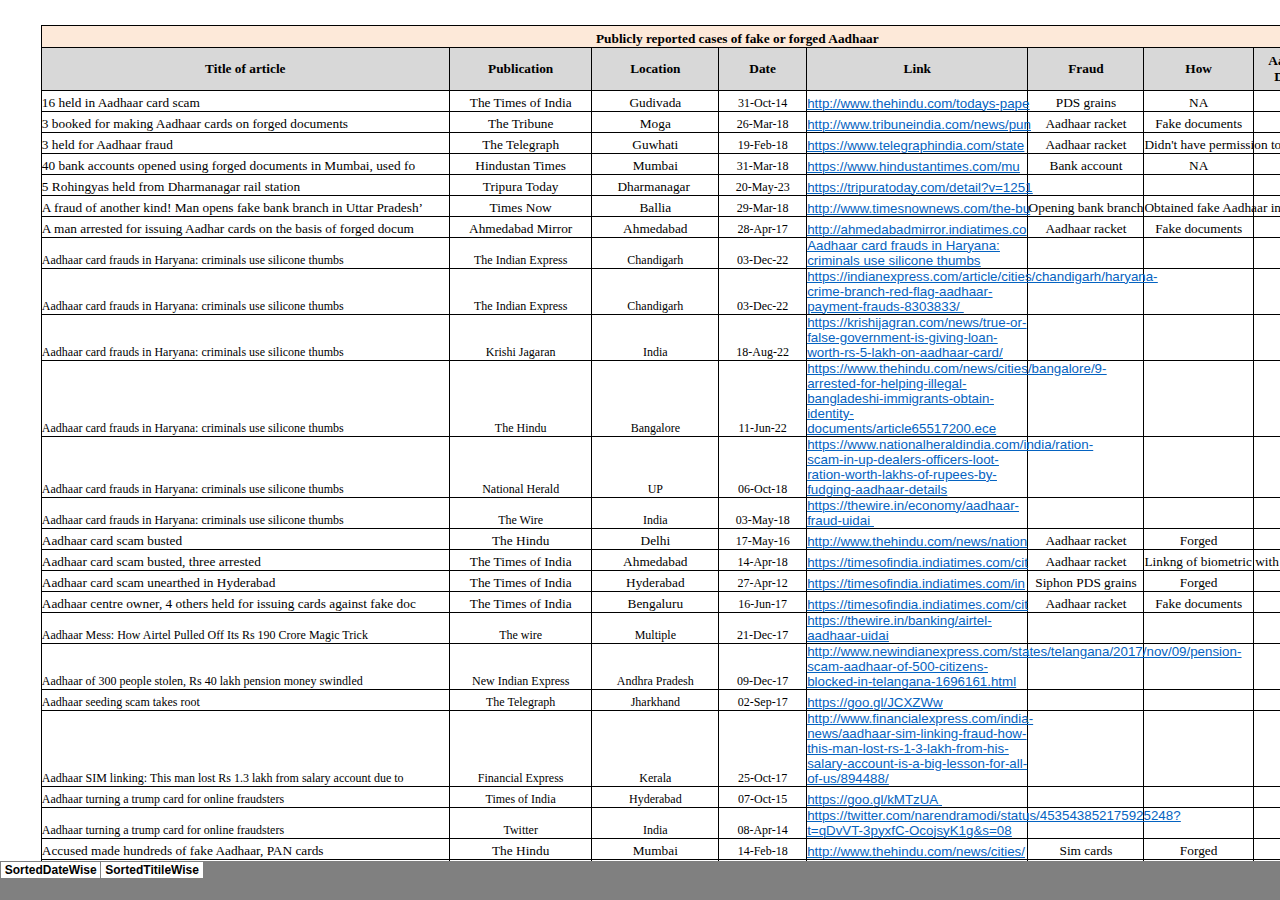
<file: 01.htm>
<html xmlns:v="urn:schemas-microsoft-com:vml"
xmlns:o="urn:schemas-microsoft-com:office:office"
xmlns:x="urn:schemas-microsoft-com:office:excel"
xmlns="http://www.w3.org/TR/REC-html40">

<head>
<meta name="Excel Workbook Frameset">
<meta http-equiv=Content-Type content="text/html; charset=windows-1252">
<meta name=ProgId content=Excel.Sheet>
<meta name=Generator content="Microsoft Excel 15">
<link rel=File-List href="01_files/filelist.xml">
<![if !supportTabStrip]>
<link id="shLink" href="01_files/sheet001.htm">
<link id="shLink" href="01_files/sheet002.htm">

<link id="shLink">

<script language="JavaScript">
<!--
 var c_lTabs=2;

 var c_rgszSh=new Array(c_lTabs);
 c_rgszSh[0] = "SortedDateWise";
 c_rgszSh[1] = "SortedTitileWise";



 var c_rgszClr=new Array(8);
 c_rgszClr[0]="window";
 c_rgszClr[1]="buttonface";
 c_rgszClr[2]="windowframe";
 c_rgszClr[3]="windowtext";
 c_rgszClr[4]="threedlightshadow";
 c_rgszClr[5]="threedhighlight";
 c_rgszClr[6]="threeddarkshadow";
 c_rgszClr[7]="threedshadow";

 var g_iShCur;
 var g_rglTabX=new Array(c_lTabs);

function fnGetIEVer()
{
 var ua=window.navigator.userAgent
 var msie=ua.indexOf("MSIE")
 if (msie>0 && window.navigator.platform=="Win32")
  return parseInt(ua.substring(msie+5,ua.indexOf(".", msie)));
 else
  return 0;
}

function fnBuildFrameset()
{
 var szHTML="<frameset rows=\"*,18\" border=0 width=0 frameborder=no framespacing=0>"+
  "<frame src=\""+document.all.item("shLink")[1].href+"\" name=\"frSheet\" noresize>"+
  "<frameset cols=\"54,*\" border=0 width=0 frameborder=no framespacing=0>"+
  "<frame src=\"\" name=\"frScroll\" marginwidth=0 marginheight=0 scrolling=no>"+
  "<frame src=\"\" name=\"frTabs\" marginwidth=0 marginheight=0 scrolling=no>"+
  "</frameset></frameset><plaintext>";

 with (document) {
  open("text/html","replace");
  write(szHTML);
  close();
 }

 fnBuildTabStrip();
}

function fnBuildTabStrip()
{
 var szHTML=
  "<html><head><style>.clScroll {font:8pt Courier New;color:"+c_rgszClr[6]+";cursor:default;line-height:10pt;}"+
  ".clScroll2 {font:10pt Arial;color:"+c_rgszClr[6]+";cursor:default;line-height:11pt;}</style></head>"+
  "<body onclick=\"event.returnValue=false;\" ondragstart=\"event.returnValue=false;\" onselectstart=\"event.returnValue=false;\" bgcolor="+c_rgszClr[4]+" topmargin=0 leftmargin=0><table cellpadding=0 cellspacing=0 width=100%>"+
  "<tr><td colspan=6 height=1 bgcolor="+c_rgszClr[2]+"></td></tr>"+
  "<tr><td style=\"font:1pt\">&nbsp;<td>"+
  "<td valign=top id=tdScroll class=\"clScroll\" onclick=\"parent.fnFastScrollTabs(0);\" onmouseover=\"parent.fnMouseOverScroll(0);\" onmouseout=\"parent.fnMouseOutScroll(0);\"><a>&#171;</a></td>"+
  "<td valign=top id=tdScroll class=\"clScroll2\" onclick=\"parent.fnScrollTabs(0);\" ondblclick=\"parent.fnScrollTabs(0);\" onmouseover=\"parent.fnMouseOverScroll(1);\" onmouseout=\"parent.fnMouseOutScroll(1);\"><a>&lt</a></td>"+
  "<td valign=top id=tdScroll class=\"clScroll2\" onclick=\"parent.fnScrollTabs(1);\" ondblclick=\"parent.fnScrollTabs(1);\" onmouseover=\"parent.fnMouseOverScroll(2);\" onmouseout=\"parent.fnMouseOutScroll(2);\"><a>&gt</a></td>"+
  "<td valign=top id=tdScroll class=\"clScroll\" onclick=\"parent.fnFastScrollTabs(1);\" onmouseover=\"parent.fnMouseOverScroll(3);\" onmouseout=\"parent.fnMouseOutScroll(3);\"><a>&#187;</a></td>"+
  "<td style=\"font:1pt\">&nbsp;<td></tr></table></body></html>";

 with (frames['frScroll'].document) {
  open("text/html","replace");
  write(szHTML);
  close();
 }

 szHTML =
  "<html><head>"+
  "<style>A:link,A:visited,A:active {text-decoration:none;"+"color:"+c_rgszClr[3]+";}"+
  ".clTab {cursor:hand;background:"+c_rgszClr[1]+";font:9pt Arial;padding-left:3px;padding-right:3px;text-align:center;}"+
  ".clBorder {background:"+c_rgszClr[2]+";font:1pt;}"+
  "</style></head><body onload=\"parent.fnInit();\" onselectstart=\"event.returnValue=false;\" ondragstart=\"event.returnValue=false;\" bgcolor="+c_rgszClr[4]+
  " topmargin=0 leftmargin=0><table id=tbTabs cellpadding=0 cellspacing=0>";

 var iCellCount=(c_lTabs+1)*2;

 var i;
 for (i=0;i<iCellCount;i+=2)
  szHTML+="<col width=1><col>";

 var iRow;
 for (iRow=0;iRow<6;iRow++) {

  szHTML+="<tr>";

  if (iRow==5)
   szHTML+="<td colspan="+iCellCount+"></td>";
  else {
   if (iRow==0) {
    for(i=0;i<iCellCount;i++)
     szHTML+="<td height=1 class=\"clBorder\"></td>";
   } else if (iRow==1) {
    for(i=0;i<c_lTabs;i++) {
     szHTML+="<td height=1 nowrap class=\"clBorder\">&nbsp;</td>";
     szHTML+=
      "<td id=tdTab height=1 nowrap class=\"clTab\" onmouseover=\"parent.fnMouseOverTab("+i+");\" onmouseout=\"parent.fnMouseOutTab("+i+");\">"+
      "<a href=\""+document.all.item("shLink")[i].href+"\" target=\"frSheet\" id=aTab>&nbsp;"+c_rgszSh[i]+"&nbsp;</a></td>";
    }
    szHTML+="<td id=tdTab height=1 nowrap class=\"clBorder\"><a id=aTab>&nbsp;</a></td><td width=100%></td>";
   } else if (iRow==2) {
    for (i=0;i<c_lTabs;i++)
     szHTML+="<td height=1></td><td height=1 class=\"clBorder\"></td>";
    szHTML+="<td height=1></td><td height=1></td>";
   } else if (iRow==3) {
    for (i=0;i<iCellCount;i++)
     szHTML+="<td height=1></td>";
   } else if (iRow==4) {
    for (i=0;i<c_lTabs;i++)
     szHTML+="<td height=1 width=1></td><td height=1></td>";
    szHTML+="<td height=1 width=1></td><td></td>";
   }
  }
  szHTML+="</tr>";
 }

 szHTML+="</table></body></html>";
 with (frames['frTabs'].document) {
  open("text/html","replace");
  charset=document.charset;
  write(szHTML);
  close();
 }
}

function fnInit()
{
 g_rglTabX[0]=0;
 var i;
 for (i=1;i<=c_lTabs;i++)
  with (frames['frTabs'].document.all.tbTabs.rows[1].cells[fnTabToCol(i-1)])
   g_rglTabX[i]=offsetLeft+offsetWidth-6;
}

function fnTabToCol(iTab)
{
 return 2*iTab+1;
}

function fnNextTab(fDir)
{
 var iNextTab=-1;
 var i;

 with (frames['frTabs'].document.body) {
  if (fDir==0) {
   if (scrollLeft>0) {
    for (i=0;i<c_lTabs&&g_rglTabX[i]<scrollLeft;i++);
    if (i<c_lTabs)
     iNextTab=i-1;
   }
  } else {
   if (g_rglTabX[c_lTabs]+6>offsetWidth+scrollLeft) {
    for (i=0;i<c_lTabs&&g_rglTabX[i]<=scrollLeft;i++);
    if (i<c_lTabs)
     iNextTab=i;
   }
  }
 }
 return iNextTab;
}

function fnScrollTabs(fDir)
{
 var iNextTab=fnNextTab(fDir);

 if (iNextTab>=0) {
  frames['frTabs'].scroll(g_rglTabX[iNextTab],0);
  return true;
 } else
  return false;
}

function fnFastScrollTabs(fDir)
{
 if (c_lTabs>16)
  frames['frTabs'].scroll(g_rglTabX[fDir?c_lTabs-1:0],0);
 else
  if (fnScrollTabs(fDir)>0) window.setTimeout("fnFastScrollTabs("+fDir+");",5);
}

function fnSetTabProps(iTab,fActive)
{
 var iCol=fnTabToCol(iTab);
 var i;

 if (iTab>=0) {
  with (frames['frTabs'].document.all) {
   with (tbTabs) {
    for (i=0;i<=4;i++) {
     with (rows[i]) {
      if (i==0)
       cells[iCol].style.background=c_rgszClr[fActive?0:2];
      else if (i>0 && i<4) {
       if (fActive) {
        cells[iCol-1].style.background=c_rgszClr[2];
        cells[iCol].style.background=c_rgszClr[0];
        cells[iCol+1].style.background=c_rgszClr[2];
       } else {
        if (i==1) {
         cells[iCol-1].style.background=c_rgszClr[2];
         cells[iCol].style.background=c_rgszClr[1];
         cells[iCol+1].style.background=c_rgszClr[2];
        } else {
         cells[iCol-1].style.background=c_rgszClr[4];
         cells[iCol].style.background=c_rgszClr[(i==2)?2:4];
         cells[iCol+1].style.background=c_rgszClr[4];
        }
       }
      } else
       cells[iCol].style.background=c_rgszClr[fActive?2:4];
     }
    }
   }
   with (aTab[iTab].style) {
    cursor=(fActive?"default":"hand");
    color=c_rgszClr[3];
   }
  }
 }
}

function fnMouseOverScroll(iCtl)
{
 frames['frScroll'].document.all.tdScroll[iCtl].style.color=c_rgszClr[7];
}

function fnMouseOutScroll(iCtl)
{
 frames['frScroll'].document.all.tdScroll[iCtl].style.color=c_rgszClr[6];
}

function fnMouseOverTab(iTab)
{
 if (iTab!=g_iShCur) {
  var iCol=fnTabToCol(iTab);
  with (frames['frTabs'].document.all) {
   tdTab[iTab].style.background=c_rgszClr[5];
  }
 }
}

function fnMouseOutTab(iTab)
{
 if (iTab>=0) {
  var elFrom=frames['frTabs'].event.srcElement;
  var elTo=frames['frTabs'].event.toElement;

  if ((!elTo) ||
   (elFrom.tagName==elTo.tagName) ||
   (elTo.tagName=="A" && elTo.parentElement!=elFrom) ||
   (elFrom.tagName=="A" && elFrom.parentElement!=elTo)) {

   if (iTab!=g_iShCur) {
    with (frames['frTabs'].document.all) {
     tdTab[iTab].style.background=c_rgszClr[1];
    }
   }
  }
 }
}

function fnSetActiveSheet(iSh)
{
 if (iSh!=g_iShCur) {
  fnSetTabProps(g_iShCur,false);
  fnSetTabProps(iSh,true);
  g_iShCur=iSh;
 }
}

 window.g_iIEVer=fnGetIEVer();
 if (window.g_iIEVer>=4)
  fnBuildFrameset();
//-->
</script>
<![endif]><!--[if gte mso 9]><xml>
 <x:ExcelWorkbook>
  <x:ExcelWorksheets>
   <x:ExcelWorksheet>
    <x:Name>SortedDateWise</x:Name>
    <x:WorksheetSource HRef="01_files/sheet001.htm"/>
   </x:ExcelWorksheet>
   <x:ExcelWorksheet>
    <x:Name>SortedTitileWise</x:Name>
    <x:WorksheetSource HRef="01_files/sheet002.htm"/>
   </x:ExcelWorksheet>
  </x:ExcelWorksheets>
  <x:Stylesheet HRef="01_files/stylesheet.css"/>
  <x:WindowHeight>10320</x:WindowHeight>
  <x:WindowWidth>23010</x:WindowWidth>
  <x:WindowTopX>19290</x:WindowTopX>
  <x:WindowTopY>0</x:WindowTopY>
  <x:ActiveSheet>1</x:ActiveSheet>
  <x:ProtectStructure>False</x:ProtectStructure>
  <x:ProtectWindows>False</x:ProtectWindows>
 </x:ExcelWorkbook>
</xml><![endif]-->
</head>

<frameset rows="*,39" border=0 width=0 frameborder=no framespacing=0>
 <frame src="01_files/sheet002.htm" name="frSheet">
 <frame src="01_files/tabstrip.htm" name="frTabs" marginwidth=0 marginheight=0>
 <noframes>
  <body>
   <p>This page uses frames, but your browser doesn't support them.</p>
  </body>
 </noframes>
</frameset>
</html>
</file>
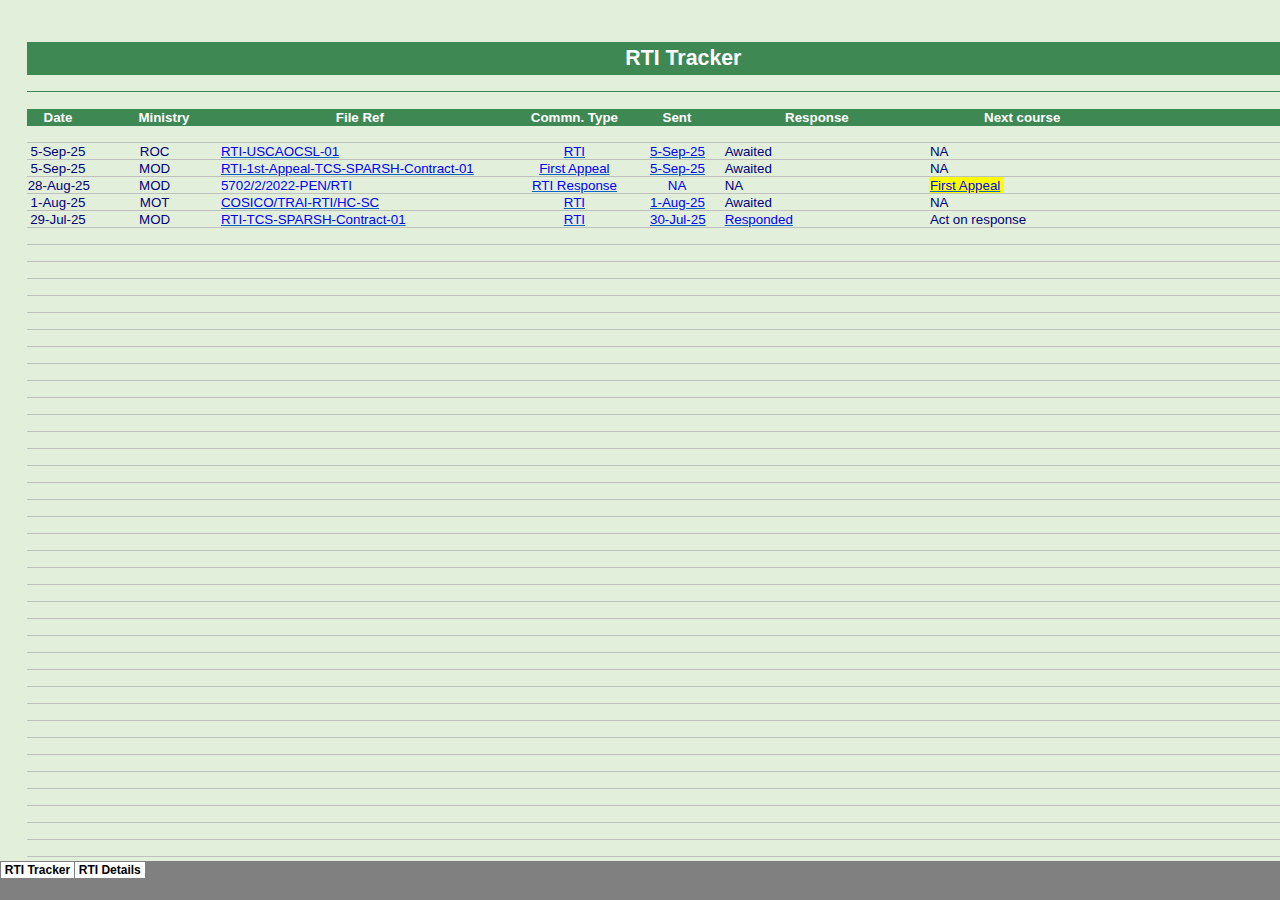
<file: RtiTrackerV01Rev01.htm>
<html xmlns:v="urn:schemas-microsoft-com:vml"
xmlns:o="urn:schemas-microsoft-com:office:office"
xmlns:x="urn:schemas-microsoft-com:office:excel"
xmlns="http://www.w3.org/TR/REC-html40">

<head>
<meta name="Excel Workbook Frameset">
<meta http-equiv=Content-Type content="text/html; charset=windows-1252">
<meta name=ProgId content=Excel.Sheet>
<meta name=Generator content="Microsoft Excel 15">
<link rel=File-List href="RtiTrackerV01Rev01_files/filelist.xml">
<![if !supportTabStrip]>
<link id="shLink" href="RtiTrackerV01Rev01_files/sheet001.htm">
<link id="shLink" href="RtiTrackerV01Rev01_files/sheet002.htm">

<link id="shLink">

<script language="JavaScript">
<!--
 var c_lTabs=2;

 var c_rgszSh=new Array(c_lTabs);
 c_rgszSh[0] = "RTI�Tracker";
 c_rgszSh[1] = "RTI�Details";



 var c_rgszClr=new Array(8);
 c_rgszClr[0]="window";
 c_rgszClr[1]="buttonface";
 c_rgszClr[2]="windowframe";
 c_rgszClr[3]="windowtext";
 c_rgszClr[4]="threedlightshadow";
 c_rgszClr[5]="threedhighlight";
 c_rgszClr[6]="threeddarkshadow";
 c_rgszClr[7]="threedshadow";

 var g_iShCur;
 var g_rglTabX=new Array(c_lTabs);

function fnGetIEVer()
{
 var ua=window.navigator.userAgent
 var msie=ua.indexOf("MSIE")
 if (msie>0 && window.navigator.platform=="Win32")
  return parseInt(ua.substring(msie+5,ua.indexOf(".", msie)));
 else
  return 0;
}

function fnBuildFrameset()
{
 var szHTML="<frameset rows=\"*,18\" border=0 width=0 frameborder=no framespacing=0>"+
  "<frame src=\""+document.all.item("shLink")[0].href+"\" name=\"frSheet\" noresize>"+
  "<frameset cols=\"54,*\" border=0 width=0 frameborder=no framespacing=0>"+
  "<frame src=\"\" name=\"frScroll\" marginwidth=0 marginheight=0 scrolling=no>"+
  "<frame src=\"\" name=\"frTabs\" marginwidth=0 marginheight=0 scrolling=no>"+
  "</frameset></frameset><plaintext>";

 with (document) {
  open("text/html","replace");
  write(szHTML);
  close();
 }

 fnBuildTabStrip();
}

function fnBuildTabStrip()
{
 var szHTML=
  "<html><head><style>.clScroll {font:8pt Courier New;color:"+c_rgszClr[6]+";cursor:default;line-height:10pt;}"+
  ".clScroll2 {font:10pt Arial;color:"+c_rgszClr[6]+";cursor:default;line-height:11pt;}</style></head>"+
  "<body onclick=\"event.returnValue=false;\" ondragstart=\"event.returnValue=false;\" onselectstart=\"event.returnValue=false;\" bgcolor="+c_rgszClr[4]+" topmargin=0 leftmargin=0><table cellpadding=0 cellspacing=0 width=100%>"+
  "<tr><td colspan=6 height=1 bgcolor="+c_rgszClr[2]+"></td></tr>"+
  "<tr><td style=\"font:1pt\">&nbsp;<td>"+
  "<td valign=top id=tdScroll class=\"clScroll\" onclick=\"parent.fnFastScrollTabs(0);\" onmouseover=\"parent.fnMouseOverScroll(0);\" onmouseout=\"parent.fnMouseOutScroll(0);\"><a>&#171;</a></td>"+
  "<td valign=top id=tdScroll class=\"clScroll2\" onclick=\"parent.fnScrollTabs(0);\" ondblclick=\"parent.fnScrollTabs(0);\" onmouseover=\"parent.fnMouseOverScroll(1);\" onmouseout=\"parent.fnMouseOutScroll(1);\"><a>&lt</a></td>"+
  "<td valign=top id=tdScroll class=\"clScroll2\" onclick=\"parent.fnScrollTabs(1);\" ondblclick=\"parent.fnScrollTabs(1);\" onmouseover=\"parent.fnMouseOverScroll(2);\" onmouseout=\"parent.fnMouseOutScroll(2);\"><a>&gt</a></td>"+
  "<td valign=top id=tdScroll class=\"clScroll\" onclick=\"parent.fnFastScrollTabs(1);\" onmouseover=\"parent.fnMouseOverScroll(3);\" onmouseout=\"parent.fnMouseOutScroll(3);\"><a>&#187;</a></td>"+
  "<td style=\"font:1pt\">&nbsp;<td></tr></table></body></html>";

 with (frames['frScroll'].document) {
  open("text/html","replace");
  write(szHTML);
  close();
 }

 szHTML =
  "<html><head>"+
  "<style>A:link,A:visited,A:active {text-decoration:none;"+"color:"+c_rgszClr[3]+";}"+
  ".clTab {cursor:hand;background:"+c_rgszClr[1]+";font:9pt Arial;padding-left:3px;padding-right:3px;text-align:center;}"+
  ".clBorder {background:"+c_rgszClr[2]+";font:1pt;}"+
  "</style></head><body onload=\"parent.fnInit();\" onselectstart=\"event.returnValue=false;\" ondragstart=\"event.returnValue=false;\" bgcolor="+c_rgszClr[4]+
  " topmargin=0 leftmargin=0><table id=tbTabs cellpadding=0 cellspacing=0>";

 var iCellCount=(c_lTabs+1)*2;

 var i;
 for (i=0;i<iCellCount;i+=2)
  szHTML+="<col width=1><col>";

 var iRow;
 for (iRow=0;iRow<6;iRow++) {

  szHTML+="<tr>";

  if (iRow==5)
   szHTML+="<td colspan="+iCellCount+"></td>";
  else {
   if (iRow==0) {
    for(i=0;i<iCellCount;i++)
     szHTML+="<td height=1 class=\"clBorder\"></td>";
   } else if (iRow==1) {
    for(i=0;i<c_lTabs;i++) {
     szHTML+="<td height=1 nowrap class=\"clBorder\">&nbsp;</td>";
     szHTML+=
      "<td id=tdTab height=1 nowrap class=\"clTab\" onmouseover=\"parent.fnMouseOverTab("+i+");\" onmouseout=\"parent.fnMouseOutTab("+i+");\">"+
      "<a href=\""+document.all.item("shLink")[i].href+"\" target=\"frSheet\" id=aTab>&nbsp;"+c_rgszSh[i]+"&nbsp;</a></td>";
    }
    szHTML+="<td id=tdTab height=1 nowrap class=\"clBorder\"><a id=aTab>&nbsp;</a></td><td width=100%></td>";
   } else if (iRow==2) {
    for (i=0;i<c_lTabs;i++)
     szHTML+="<td height=1></td><td height=1 class=\"clBorder\"></td>";
    szHTML+="<td height=1></td><td height=1></td>";
   } else if (iRow==3) {
    for (i=0;i<iCellCount;i++)
     szHTML+="<td height=1></td>";
   } else if (iRow==4) {
    for (i=0;i<c_lTabs;i++)
     szHTML+="<td height=1 width=1></td><td height=1></td>";
    szHTML+="<td height=1 width=1></td><td></td>";
   }
  }
  szHTML+="</tr>";
 }

 szHTML+="</table></body></html>";
 with (frames['frTabs'].document) {
  open("text/html","replace");
  charset=document.charset;
  write(szHTML);
  close();
 }
}

function fnInit()
{
 g_rglTabX[0]=0;
 var i;
 for (i=1;i<=c_lTabs;i++)
  with (frames['frTabs'].document.all.tbTabs.rows[1].cells[fnTabToCol(i-1)])
   g_rglTabX[i]=offsetLeft+offsetWidth-6;
}

function fnTabToCol(iTab)
{
 return 2*iTab+1;
}

function fnNextTab(fDir)
{
 var iNextTab=-1;
 var i;

 with (frames['frTabs'].document.body) {
  if (fDir==0) {
   if (scrollLeft>0) {
    for (i=0;i<c_lTabs&&g_rglTabX[i]<scrollLeft;i++);
    if (i<c_lTabs)
     iNextTab=i-1;
   }
  } else {
   if (g_rglTabX[c_lTabs]+6>offsetWidth+scrollLeft) {
    for (i=0;i<c_lTabs&&g_rglTabX[i]<=scrollLeft;i++);
    if (i<c_lTabs)
     iNextTab=i;
   }
  }
 }
 return iNextTab;
}

function fnScrollTabs(fDir)
{
 var iNextTab=fnNextTab(fDir);

 if (iNextTab>=0) {
  frames['frTabs'].scroll(g_rglTabX[iNextTab],0);
  return true;
 } else
  return false;
}

function fnFastScrollTabs(fDir)
{
 if (c_lTabs>16)
  frames['frTabs'].scroll(g_rglTabX[fDir?c_lTabs-1:0],0);
 else
  if (fnScrollTabs(fDir)>0) window.setTimeout("fnFastScrollTabs("+fDir+");",5);
}

function fnSetTabProps(iTab,fActive)
{
 var iCol=fnTabToCol(iTab);
 var i;

 if (iTab>=0) {
  with (frames['frTabs'].document.all) {
   with (tbTabs) {
    for (i=0;i<=4;i++) {
     with (rows[i]) {
      if (i==0)
       cells[iCol].style.background=c_rgszClr[fActive?0:2];
      else if (i>0 && i<4) {
       if (fActive) {
        cells[iCol-1].style.background=c_rgszClr[2];
        cells[iCol].style.background=c_rgszClr[0];
        cells[iCol+1].style.background=c_rgszClr[2];
       } else {
        if (i==1) {
         cells[iCol-1].style.background=c_rgszClr[2];
         cells[iCol].style.background=c_rgszClr[1];
         cells[iCol+1].style.background=c_rgszClr[2];
        } else {
         cells[iCol-1].style.background=c_rgszClr[4];
         cells[iCol].style.background=c_rgszClr[(i==2)?2:4];
         cells[iCol+1].style.background=c_rgszClr[4];
        }
       }
      } else
       cells[iCol].style.background=c_rgszClr[fActive?2:4];
     }
    }
   }
   with (aTab[iTab].style) {
    cursor=(fActive?"default":"hand");
    color=c_rgszClr[3];
   }
  }
 }
}

function fnMouseOverScroll(iCtl)
{
 frames['frScroll'].document.all.tdScroll[iCtl].style.color=c_rgszClr[7];
}

function fnMouseOutScroll(iCtl)
{
 frames['frScroll'].document.all.tdScroll[iCtl].style.color=c_rgszClr[6];
}

function fnMouseOverTab(iTab)
{
 if (iTab!=g_iShCur) {
  var iCol=fnTabToCol(iTab);
  with (frames['frTabs'].document.all) {
   tdTab[iTab].style.background=c_rgszClr[5];
  }
 }
}

function fnMouseOutTab(iTab)
{
 if (iTab>=0) {
  var elFrom=frames['frTabs'].event.srcElement;
  var elTo=frames['frTabs'].event.toElement;

  if ((!elTo) ||
   (elFrom.tagName==elTo.tagName) ||
   (elTo.tagName=="A" && elTo.parentElement!=elFrom) ||
   (elFrom.tagName=="A" && elFrom.parentElement!=elTo)) {

   if (iTab!=g_iShCur) {
    with (frames['frTabs'].document.all) {
     tdTab[iTab].style.background=c_rgszClr[1];
    }
   }
  }
 }
}

function fnSetActiveSheet(iSh)
{
 if (iSh!=g_iShCur) {
  fnSetTabProps(g_iShCur,false);
  fnSetTabProps(iSh,true);
  g_iShCur=iSh;
 }
}

 window.g_iIEVer=fnGetIEVer();
 if (window.g_iIEVer>=4)
  fnBuildFrameset();
//-->
</script>
<![endif]><!--[if gte mso 9]><xml>
 <x:ExcelWorkbook>
  <x:ExcelWorksheets>
   <x:ExcelWorksheet>
    <x:Name>RTI Tracker</x:Name>
    <x:WorksheetSource HRef="RtiTrackerV01Rev01_files/sheet001.htm"/>
   </x:ExcelWorksheet>
   <x:ExcelWorksheet>
    <x:Name>RTI Details</x:Name>
    <x:WorksheetSource HRef="RtiTrackerV01Rev01_files/sheet002.htm"/>
   </x:ExcelWorksheet>
  </x:ExcelWorksheets>
  <x:Stylesheet HRef="RtiTrackerV01Rev01_files/stylesheet.css"/>
  <x:WindowHeight>10320</x:WindowHeight>
  <x:WindowWidth>20490</x:WindowWidth>
  <x:WindowTopX>8070</x:WindowTopX>
  <x:WindowTopY>0</x:WindowTopY>
  <x:ProtectStructure>False</x:ProtectStructure>
  <x:ProtectWindows>False</x:ProtectWindows>
 </x:ExcelWorkbook>
</xml><![endif]-->
</head>

<frameset rows="*,39" border=0 width=0 frameborder=no framespacing=0>
 <frame src="RtiTrackerV01Rev01_files/sheet001.htm" name="frSheet">
 <frame src="RtiTrackerV01Rev01_files/tabstrip.htm" name="frTabs" marginwidth=0 marginheight=0>
 <noframes>
  <body>
   <p>This page uses frames, but your browser doesn't support them.</p>
  </body>
 </noframes>
</frameset>
</html>
</file>
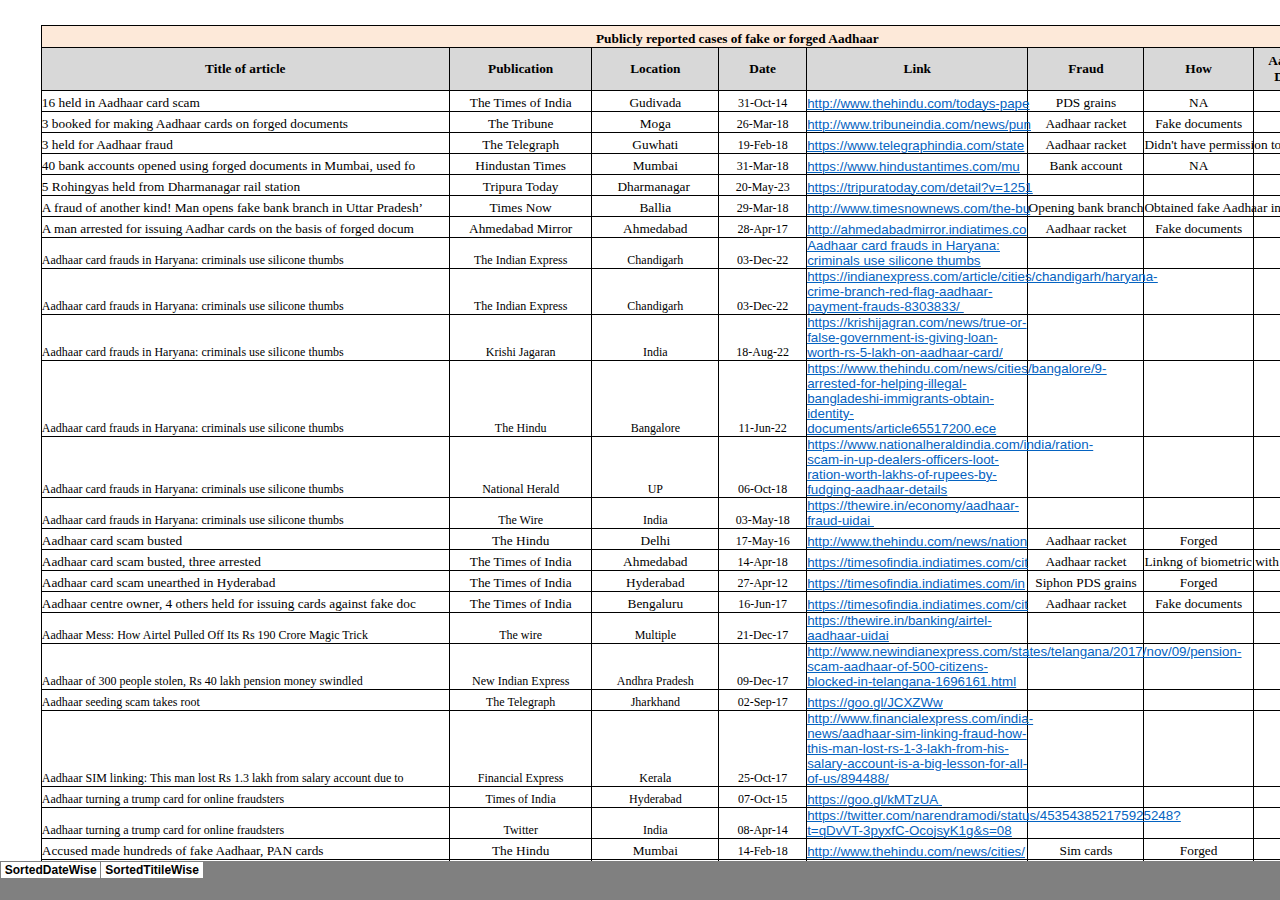
<file: 01_files/tabstrip.htm>
<html>
<head>
<meta http-equiv=Content-Type content="text/html; charset=windows-1252">
<meta name=ProgId content=Excel.Sheet>
<meta name=Generator content="Microsoft Excel 15">
<link id=Main-File rel=Main-File href="../01.htm">

<script language="JavaScript">
<!--
if (window.name!="frTabs")
 window.location.replace(document.all.item("Main-File").href);
//-->
</script>
<style>
<!--
A {
    text-decoration:none;
    color:#000000;
    font-size:9pt;
}
-->
</style>
</head>
<body topmargin=0 leftmargin=0 bgcolor="#808080">
<table border=0 cellspacing=1>
 <tr>
 <td bgcolor="#FFFFFF" nowrap><b><small><small>&nbsp;<a href="sheet001.htm" target="frSheet"><font face="Arial" color="#000000">SortedDateWise</font></a>&nbsp;</small></small></b></td>
 <td bgcolor="#FFFFFF" nowrap><b><small><small>&nbsp;<a href="sheet002.htm" target="frSheet"><font face="Arial" color="#000000">SortedTitileWise</font></a>&nbsp;</small></small></b></td>

 </tr>
</table>
</body>
</html>
</file>
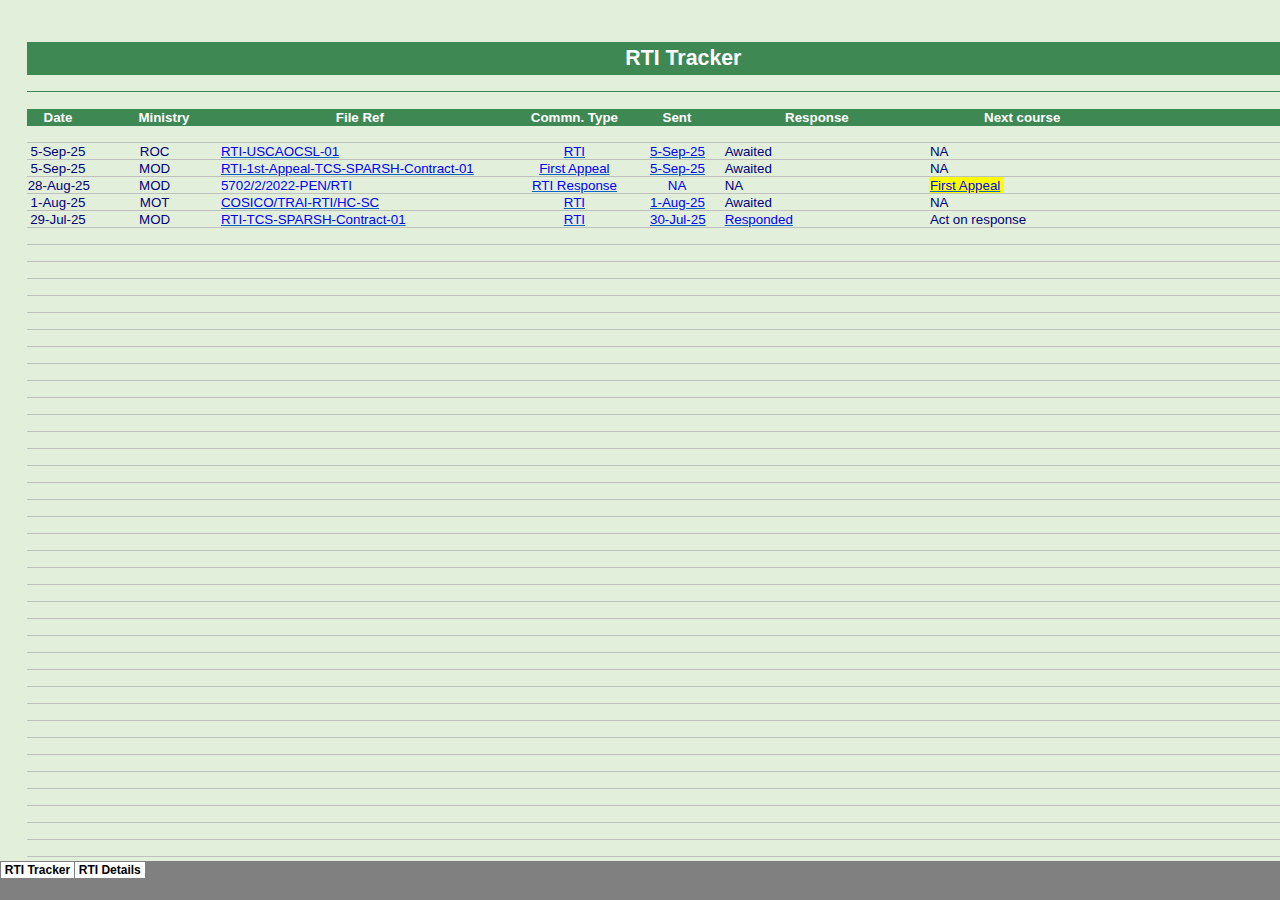
<file: RtiTrackerV01Rev01_files/sheet002.htm>
<html xmlns:v="urn:schemas-microsoft-com:vml"
xmlns:o="urn:schemas-microsoft-com:office:office"
xmlns:x="urn:schemas-microsoft-com:office:excel"
xmlns="http://www.w3.org/TR/REC-html40">

<head>
<meta http-equiv=Content-Type content="text/html; charset=windows-1252">
<meta name=ProgId content=Excel.Sheet>
<meta name=Generator content="Microsoft Excel 15">
<link id=Main-File rel=Main-File href="../RtiTrackerV01Rev01.htm">
<link rel=File-List href=filelist.xml>
<link rel=Stylesheet href=stylesheet.css>
<style>
<!--table
	{mso-displayed-decimal-separator:"\.";
	mso-displayed-thousand-separator:"\,";}
@page
	{margin:.75in .7in .75in .7in;
	mso-header-margin:.3in;
	mso-footer-margin:.3in;}
-->
</style>
<![if !supportTabStrip]><script language="JavaScript">
<!--
function fnUpdateTabs()
 {
  if (parent.window.g_iIEVer>=4) {
   if (parent.document.readyState=="complete"
    && parent.frames['frTabs'].document.readyState=="complete")
   parent.fnSetActiveSheet(1);
  else
   window.setTimeout("fnUpdateTabs();",150);
 }
}

if (window.name!="frSheet")
 window.location.replace("../RtiTrackerV01Rev01.htm");
else
 fnUpdateTabs();
//-->
</script>
<![endif]>
</head>

<body link="#0563C1" vlink="#954F72" class=xl80>

<table border=0 cellpadding=0 cellspacing=0 width=587 style='border-collapse:
 collapse;table-layout:fixed;width:433pt'>
 <col class=xl80 width=19 style='width:14pt'>
 <col class=xl84 width=19 style='mso-width-source:userset;mso-width-alt:694;
 width:14pt'>
 <col class=xl80 width=19 span=5 style='width:14pt'>
 <col class=xl80 width=55 style='mso-width-source:userset;mso-width-alt:2011;
 width:41pt'>
 <col class=xl80 width=19 span=21 style='width:14pt'>
 <tr class=xl66 height=16 style='mso-height-source:userset;height:12.6pt'>
  <td height=16 class=xl66 width=19 style='height:12.6pt;width:14pt'>&nbsp;</td>
  <td class=xl73 width=19 style='width:14pt'>&nbsp;</td>
  <td class=xl66 width=19 style='width:14pt'>&nbsp;</td>
  <td class=xl66 width=19 style='width:14pt'>&nbsp;</td>
  <td class=xl66 width=19 style='width:14pt'>&nbsp;</td>
  <td class=xl66 width=19 style='width:14pt'>&nbsp;</td>
  <td class=xl66 width=19 style='width:14pt'>&nbsp;</td>
  <td class=xl66 width=55 style='width:41pt'>&nbsp;</td>
  <td class=xl66 width=19 style='width:14pt'>&nbsp;</td>
  <td class=xl66 width=19 style='width:14pt'>&nbsp;</td>
  <td class=xl66 width=19 style='width:14pt'>&nbsp;</td>
  <td class=xl66 width=19 style='width:14pt'>&nbsp;</td>
  <td class=xl66 width=19 style='width:14pt'>&nbsp;</td>
  <td class=xl66 width=19 style='width:14pt'>&nbsp;</td>
  <td class=xl66 width=19 style='width:14pt'>&nbsp;</td>
  <td class=xl66 width=19 style='width:14pt'>&nbsp;</td>
  <td class=xl66 width=19 style='width:14pt'>&nbsp;</td>
  <td class=xl66 width=19 style='width:14pt'>&nbsp;</td>
  <td class=xl66 width=19 style='width:14pt'>&nbsp;</td>
  <td class=xl66 width=19 style='width:14pt'>&nbsp;</td>
  <td class=xl66 width=19 style='width:14pt'>&nbsp;</td>
  <td class=xl66 width=19 style='width:14pt'>&nbsp;</td>
  <td class=xl66 width=19 style='width:14pt'>&nbsp;</td>
  <td class=xl66 width=19 style='width:14pt'>&nbsp;</td>
  <td class=xl66 width=19 style='width:14pt'>&nbsp;</td>
  <td class=xl66 width=19 style='width:14pt'>&nbsp;</td>
  <td class=xl66 width=19 style='width:14pt'>&nbsp;</td>
  <td class=xl66 width=19 style='width:14pt'>&nbsp;</td>
  <td class=xl66 width=19 style='width:14pt'>&nbsp;</td>
 </tr>
 <tr class=xl66 height=16 style='mso-height-source:userset;height:12.6pt'>
  <td height=16 class=xl66 style='height:12.6pt'>&nbsp;</td>
  <td class=xl73>&nbsp;</td>
  <td class=xl66>&nbsp;</td>
  <td class=xl66>&nbsp;</td>
  <td class=xl66>&nbsp;</td>
  <td class=xl66>&nbsp;</td>
  <td class=xl66>&nbsp;</td>
  <td class=xl66>&nbsp;</td>
  <td class=xl66>&nbsp;</td>
  <td class=xl66>&nbsp;</td>
  <td class=xl66>&nbsp;</td>
  <td class=xl66>&nbsp;</td>
  <td class=xl66>&nbsp;</td>
  <td class=xl66>&nbsp;</td>
  <td class=xl66>&nbsp;</td>
  <td class=xl66>&nbsp;</td>
  <td class=xl66>&nbsp;</td>
  <td class=xl66>&nbsp;</td>
  <td class=xl66>&nbsp;</td>
  <td class=xl66>&nbsp;</td>
  <td class=xl66>&nbsp;</td>
  <td class=xl66>&nbsp;</td>
  <td class=xl66>&nbsp;</td>
  <td class=xl66>&nbsp;</td>
  <td class=xl66>&nbsp;</td>
  <td class=xl66>&nbsp;</td>
  <td class=xl66>&nbsp;</td>
  <td class=xl66>&nbsp;</td>
  <td class=xl66>&nbsp;</td>
 </tr>
 <tr class=xl66 height=16 style='mso-height-source:userset;height:12.6pt'>
  <td height=16 class=xl66 style='height:12.6pt'>&nbsp;</td>
  <td colspan=28 rowspan=2 class=xl65 width=568 style='width:419pt'><a
  name="RTI_1st_Appeal_SPARSH_PES_01">RTI-1st-Appeal-SPARSH-PES-01</a></td>
 </tr>
 <tr class=xl66 height=16 style='mso-height-source:userset;height:12.6pt'>
  <td height=16 class=xl66 style='height:12.6pt'>&nbsp;</td>
 </tr>
 <tr class=xl66 height=16 style='mso-height-source:userset;height:12.6pt'>
  <td height=16 class=xl66 style='height:12.6pt'>&nbsp;</td>
  <td class=xl72>&nbsp;</td>
  <td class=xl67>&nbsp;</td>
  <td class=xl67>&nbsp;</td>
  <td class=xl67>&nbsp;</td>
  <td class=xl67>&nbsp;</td>
  <td class=xl67>&nbsp;</td>
  <td class=xl67>&nbsp;</td>
  <td class=xl67>&nbsp;</td>
  <td class=xl67>&nbsp;</td>
  <td class=xl67>&nbsp;</td>
  <td class=xl67>&nbsp;</td>
  <td class=xl67>&nbsp;</td>
  <td class=xl67>&nbsp;</td>
  <td class=xl67>&nbsp;</td>
  <td class=xl67>&nbsp;</td>
  <td class=xl67>&nbsp;</td>
  <td class=xl67>&nbsp;</td>
  <td class=xl67>&nbsp;</td>
  <td class=xl67>&nbsp;</td>
  <td class=xl67>&nbsp;</td>
  <td class=xl67>&nbsp;</td>
  <td class=xl67>&nbsp;</td>
  <td class=xl67>&nbsp;</td>
  <td class=xl67>&nbsp;</td>
  <td class=xl67>&nbsp;</td>
  <td class=xl67>&nbsp;</td>
  <td class=xl67>&nbsp;</td>
  <td class=xl67>&nbsp;</td>
 </tr>
 <tr class=xl66 height=16 style='mso-height-source:userset;height:12.6pt'>
  <td height=16 class=xl66 style='height:12.6pt'>&nbsp;</td>
  <td class=xl77>&nbsp;</td>
  <td class=xl71>&nbsp;</td>
  <td class=xl71>&nbsp;</td>
  <td class=xl69>&nbsp;</td>
  <td class=xl69>&nbsp;</td>
  <td class=xl69>&nbsp;</td>
  <td class=xl69>&nbsp;</td>
  <td class=xl69>&nbsp;</td>
  <td class=xl69>&nbsp;</td>
  <td class=xl69>&nbsp;</td>
  <td class=xl69>&nbsp;</td>
  <td class=xl69>&nbsp;</td>
  <td class=xl69>&nbsp;</td>
  <td class=xl69>&nbsp;</td>
  <td class=xl69>&nbsp;</td>
  <td class=xl69>&nbsp;</td>
  <td class=xl69>&nbsp;</td>
  <td class=xl69>&nbsp;</td>
  <td class=xl69>&nbsp;</td>
  <td class=xl69>&nbsp;</td>
  <td class=xl69>&nbsp;</td>
  <td class=xl69>&nbsp;</td>
  <td class=xl69>&nbsp;</td>
  <td class=xl69>&nbsp;</td>
  <td class=xl69>&nbsp;</td>
  <td class=xl69>&nbsp;</td>
  <td class=xl69>&nbsp;</td>
  <td class=xl69>&nbsp;</td>
 </tr>
 <tr height=16 style='mso-height-source:userset;height:12.6pt'>
  <td height=16 class=xl80 style='height:12.6pt'>&nbsp;</td>
  <td class=xl83 colspan=3 style='mso-ignore:colspan'>Date sent</td>
  <td class=xl71>&nbsp;</td>
  <td class=xl71>&nbsp;</td>
  <td class=xl71>:</td>
  <td class=xl70 align=right>5-Sep-25</td>
  <td class=xl71>&nbsp;</td>
  <td class=xl71>&nbsp;</td>
  <td class=xl71>&nbsp;</td>
  <td class=xl71>&nbsp;</td>
  <td class=xl71>&nbsp;</td>
  <td class=xl71>&nbsp;</td>
  <td class=xl71>&nbsp;</td>
  <td class=xl71>&nbsp;</td>
  <td class=xl71>&nbsp;</td>
  <td class=xl71>&nbsp;</td>
  <td class=xl71>&nbsp;</td>
  <td class=xl71>&nbsp;</td>
  <td class=xl71>&nbsp;</td>
  <td class=xl71>&nbsp;</td>
  <td class=xl71>&nbsp;</td>
  <td class=xl71>&nbsp;</td>
  <td class=xl71>&nbsp;</td>
  <td class=xl71>&nbsp;</td>
  <td class=xl71>&nbsp;</td>
  <td class=xl71>&nbsp;</td>
  <td class=xl71>&nbsp;</td>
 </tr>
 <tr height=16 style='mso-height-source:userset;height:12.6pt'>
  <td height=16 class=xl80 style='height:12.6pt'>&nbsp;</td>
  <td class=xl83 colspan=5 style='mso-ignore:colspan'>Date Reached</td>
  <td class=xl71>:</td>
  <td class=xl71>NA</td>
  <td class=xl71>&nbsp;</td>
  <td class=xl71>&nbsp;</td>
  <td class=xl71>&nbsp;</td>
  <td class=xl71>&nbsp;</td>
  <td class=xl71>&nbsp;</td>
  <td class=xl71>&nbsp;</td>
  <td class=xl71>&nbsp;</td>
  <td class=xl71>&nbsp;</td>
  <td class=xl71>&nbsp;</td>
  <td class=xl71>&nbsp;</td>
  <td class=xl71>&nbsp;</td>
  <td class=xl71>&nbsp;</td>
  <td class=xl71>&nbsp;</td>
  <td class=xl71>&nbsp;</td>
  <td class=xl71>&nbsp;</td>
  <td class=xl71>&nbsp;</td>
  <td class=xl71>&nbsp;</td>
  <td class=xl71>&nbsp;</td>
  <td class=xl71>&nbsp;</td>
  <td class=xl71>&nbsp;</td>
  <td class=xl71>&nbsp;</td>
 </tr>
 <tr height=16 style='mso-height-source:userset;height:12.6pt'>
  <td height=16 class=xl80 style='height:12.6pt'>&nbsp;</td>
  <td class=xl83>&nbsp;</td>
  <td class=xl71>&nbsp;</td>
  <td class=xl71>&nbsp;</td>
  <td class=xl71>&nbsp;</td>
  <td class=xl71>&nbsp;</td>
  <td class=xl71>&nbsp;</td>
  <td class=xl71>&nbsp;</td>
  <td class=xl71>&nbsp;</td>
  <td class=xl71>&nbsp;</td>
  <td class=xl71>&nbsp;</td>
  <td class=xl71>&nbsp;</td>
  <td class=xl71>&nbsp;</td>
  <td class=xl71>&nbsp;</td>
  <td class=xl71>&nbsp;</td>
  <td class=xl71>&nbsp;</td>
  <td class=xl71>&nbsp;</td>
  <td class=xl71>&nbsp;</td>
  <td class=xl71>&nbsp;</td>
  <td class=xl71>&nbsp;</td>
  <td class=xl71>&nbsp;</td>
  <td class=xl71>&nbsp;</td>
  <td class=xl71>&nbsp;</td>
  <td class=xl71>&nbsp;</td>
  <td class=xl71>&nbsp;</td>
  <td class=xl71>&nbsp;</td>
  <td class=xl71>&nbsp;</td>
  <td class=xl71>&nbsp;</td>
  <td class=xl71>&nbsp;</td>
 </tr>
 <tr height=16 style='mso-height-source:userset;height:12.6pt'>
  <td height=16 class=xl80 style='height:12.6pt'>&nbsp;</td>
  <td class=xl83>&nbsp;</td>
  <td class=xl71>&nbsp;</td>
  <td class=xl71>&nbsp;</td>
  <td class=xl71>&nbsp;</td>
  <td class=xl71>&nbsp;</td>
  <td class=xl71>&nbsp;</td>
  <td class=xl71>&nbsp;</td>
  <td class=xl71>&nbsp;</td>
  <td class=xl71>&nbsp;</td>
  <td class=xl71>&nbsp;</td>
  <td class=xl71>&nbsp;</td>
  <td class=xl71>&nbsp;</td>
  <td class=xl71>&nbsp;</td>
  <td class=xl71>&nbsp;</td>
  <td class=xl71>&nbsp;</td>
  <td class=xl71>&nbsp;</td>
  <td class=xl71>&nbsp;</td>
  <td class=xl71>&nbsp;</td>
  <td class=xl71>&nbsp;</td>
  <td class=xl71>&nbsp;</td>
  <td class=xl71>&nbsp;</td>
  <td class=xl71>&nbsp;</td>
  <td class=xl71>&nbsp;</td>
  <td class=xl71>&nbsp;</td>
  <td class=xl71>&nbsp;</td>
  <td class=xl71>&nbsp;</td>
  <td class=xl71>&nbsp;</td>
  <td class=xl71>&nbsp;</td>
 </tr>
 <tr height=16 style='mso-height-source:userset;height:12.6pt'>
  <td height=16 class=xl80 style='height:12.6pt'>&nbsp;</td>
  <td class=xl83 colspan=3 style='mso-ignore:colspan'>Summary</td>
  <td class=xl71>&nbsp;</td>
  <td class=xl71>&nbsp;</td>
  <td class=xl71>&nbsp;</td>
  <td class=xl71>&nbsp;</td>
  <td class=xl71>&nbsp;</td>
  <td class=xl71>&nbsp;</td>
  <td class=xl71>&nbsp;</td>
  <td class=xl71>&nbsp;</td>
  <td class=xl71>&nbsp;</td>
  <td class=xl71>&nbsp;</td>
  <td class=xl71>&nbsp;</td>
  <td class=xl71>&nbsp;</td>
  <td class=xl71>&nbsp;</td>
  <td class=xl71>&nbsp;</td>
  <td class=xl71>&nbsp;</td>
  <td class=xl71>&nbsp;</td>
  <td class=xl71>&nbsp;</td>
  <td class=xl71>&nbsp;</td>
  <td class=xl71>&nbsp;</td>
  <td class=xl71>&nbsp;</td>
  <td class=xl71>&nbsp;</td>
  <td class=xl71>&nbsp;</td>
  <td class=xl71>&nbsp;</td>
  <td class=xl71>&nbsp;</td>
  <td class=xl71>&nbsp;</td>
 </tr>
 <tr height=16 style='mso-height-source:userset;height:12.6pt'>
  <td height=16 class=xl80 style='height:12.6pt'>&nbsp;</td>
  <td class=xl83>&nbsp;</td>
  <td class=xl71 colspan=10 style='mso-ignore:colspan'>The PIO didn't provide
  the information</td>
  <td class=xl71>&nbsp;</td>
  <td class=xl71>&nbsp;</td>
  <td class=xl71>&nbsp;</td>
  <td class=xl71>&nbsp;</td>
  <td class=xl71>&nbsp;</td>
  <td class=xl71>&nbsp;</td>
  <td class=xl71>&nbsp;</td>
  <td class=xl71>&nbsp;</td>
  <td class=xl71>&nbsp;</td>
  <td class=xl71>&nbsp;</td>
  <td class=xl71>&nbsp;</td>
  <td class=xl71>&nbsp;</td>
  <td class=xl71>&nbsp;</td>
  <td class=xl71>&nbsp;</td>
  <td class=xl71>&nbsp;</td>
  <td class=xl71>&nbsp;</td>
  <td class=xl71>&nbsp;</td>
 </tr>
 <tr height=16 style='mso-height-source:userset;height:12.6pt'>
  <td height=16 class=xl80 style='height:12.6pt'>&nbsp;</td>
  <td class=xl83>&nbsp;</td>
  <td class=xl71>&nbsp;</td>
  <td class=xl71>&nbsp;</td>
  <td class=xl71>&nbsp;</td>
  <td class=xl71>&nbsp;</td>
  <td class=xl71>&nbsp;</td>
  <td class=xl71>&nbsp;</td>
  <td class=xl71>&nbsp;</td>
  <td class=xl71>&nbsp;</td>
  <td class=xl71>&nbsp;</td>
  <td class=xl71>&nbsp;</td>
  <td class=xl71>&nbsp;</td>
  <td class=xl71>&nbsp;</td>
  <td class=xl71>&nbsp;</td>
  <td class=xl71>&nbsp;</td>
  <td class=xl71>&nbsp;</td>
  <td class=xl71>&nbsp;</td>
  <td class=xl71>&nbsp;</td>
  <td class=xl71>&nbsp;</td>
  <td class=xl71>&nbsp;</td>
  <td class=xl71>&nbsp;</td>
  <td class=xl71>&nbsp;</td>
  <td class=xl71>&nbsp;</td>
  <td class=xl71>&nbsp;</td>
  <td class=xl71>&nbsp;</td>
  <td class=xl71>&nbsp;</td>
  <td class=xl71>&nbsp;</td>
  <td class=xl71>&nbsp;</td>
 </tr>
 <tr height=16 style='mso-height-source:userset;height:12.6pt'>
  <td height=16 class=xl80 style='height:12.6pt'>&nbsp;</td>
  <td class=xl83>&nbsp;</td>
  <td class=xl71>&nbsp;</td>
  <td class=xl71>&nbsp;</td>
  <td class=xl71>&nbsp;</td>
  <td class=xl71>&nbsp;</td>
  <td class=xl71>&nbsp;</td>
  <td class=xl71>&nbsp;</td>
  <td class=xl71>&nbsp;</td>
  <td class=xl71>&nbsp;</td>
  <td class=xl71>&nbsp;</td>
  <td class=xl71>&nbsp;</td>
  <td class=xl71>&nbsp;</td>
  <td class=xl71>&nbsp;</td>
  <td class=xl71>&nbsp;</td>
  <td class=xl71>&nbsp;</td>
  <td class=xl71>&nbsp;</td>
  <td class=xl71>&nbsp;</td>
  <td class=xl71>&nbsp;</td>
  <td class=xl71>&nbsp;</td>
  <td class=xl71>&nbsp;</td>
  <td class=xl71>&nbsp;</td>
  <td class=xl71>&nbsp;</td>
  <td class=xl71>&nbsp;</td>
  <td class=xl71>&nbsp;</td>
  <td class=xl71>&nbsp;</td>
  <td class=xl71>&nbsp;</td>
  <td class=xl71>&nbsp;</td>
  <td class=xl71>&nbsp;</td>
 </tr>
 <tr height=16 style='mso-height-source:userset;height:12.6pt'>
  <td height=16 class=xl80 style='height:12.6pt'>&nbsp;</td>
  <td class=xl83>&nbsp;</td>
  <td class=xl71>&nbsp;</td>
  <td class=xl71>&nbsp;</td>
  <td class=xl71>&nbsp;</td>
  <td class=xl71>&nbsp;</td>
  <td class=xl71>&nbsp;</td>
  <td class=xl71>&nbsp;</td>
  <td class=xl71>&nbsp;</td>
  <td class=xl71>&nbsp;</td>
  <td class=xl71>&nbsp;</td>
  <td class=xl71>&nbsp;</td>
  <td class=xl71>&nbsp;</td>
  <td class=xl71>&nbsp;</td>
  <td class=xl71>&nbsp;</td>
  <td class=xl71>&nbsp;</td>
  <td class=xl71>&nbsp;</td>
  <td class=xl71>&nbsp;</td>
  <td class=xl71>&nbsp;</td>
  <td class=xl71>&nbsp;</td>
  <td class=xl71>&nbsp;</td>
  <td class=xl71>&nbsp;</td>
  <td class=xl71>&nbsp;</td>
  <td class=xl71>&nbsp;</td>
  <td class=xl71>&nbsp;</td>
  <td class=xl71>&nbsp;</td>
  <td class=xl71>&nbsp;</td>
  <td class=xl71>&nbsp;</td>
  <td class=xl71>&nbsp;</td>
 </tr>
 <tr height=16 style='mso-height-source:userset;height:12.6pt'>
  <td height=16 class=xl80 style='height:12.6pt'>&nbsp;</td>
  <td class=xl83>&nbsp;</td>
  <td class=xl71>&nbsp;</td>
  <td class=xl71>&nbsp;</td>
  <td class=xl71>&nbsp;</td>
  <td class=xl71>&nbsp;</td>
  <td class=xl71>&nbsp;</td>
  <td class=xl71>&nbsp;</td>
  <td class=xl71>&nbsp;</td>
  <td class=xl71>&nbsp;</td>
  <td class=xl71>&nbsp;</td>
  <td class=xl71>&nbsp;</td>
  <td class=xl71>&nbsp;</td>
  <td class=xl71>&nbsp;</td>
  <td class=xl71>&nbsp;</td>
  <td class=xl71>&nbsp;</td>
  <td class=xl71>&nbsp;</td>
  <td class=xl71>&nbsp;</td>
  <td class=xl71>&nbsp;</td>
  <td class=xl71>&nbsp;</td>
  <td class=xl71>&nbsp;</td>
  <td class=xl71>&nbsp;</td>
  <td class=xl71>&nbsp;</td>
  <td class=xl71>&nbsp;</td>
  <td class=xl71>&nbsp;</td>
  <td class=xl71>&nbsp;</td>
  <td class=xl71>&nbsp;</td>
  <td class=xl71>&nbsp;</td>
  <td class=xl71>&nbsp;</td>
 </tr>
 <tr height=16 style='mso-height-source:userset;height:12.6pt'>
  <td height=16 class=xl80 style='height:12.6pt'>&nbsp;</td>
  <td class=xl83>&nbsp;</td>
  <td class=xl71>&nbsp;</td>
  <td class=xl71>&nbsp;</td>
  <td class=xl71>&nbsp;</td>
  <td class=xl71>&nbsp;</td>
  <td class=xl71>&nbsp;</td>
  <td class=xl71>&nbsp;</td>
  <td class=xl71>&nbsp;</td>
  <td class=xl71>&nbsp;</td>
  <td class=xl71>&nbsp;</td>
  <td class=xl71>&nbsp;</td>
  <td class=xl71>&nbsp;</td>
  <td class=xl71>&nbsp;</td>
  <td class=xl71>&nbsp;</td>
  <td class=xl71>&nbsp;</td>
  <td class=xl71>&nbsp;</td>
  <td class=xl71>&nbsp;</td>
  <td class=xl71>&nbsp;</td>
  <td class=xl71>&nbsp;</td>
  <td class=xl71>&nbsp;</td>
  <td class=xl71>&nbsp;</td>
  <td class=xl71>&nbsp;</td>
  <td class=xl71>&nbsp;</td>
  <td class=xl71>&nbsp;</td>
  <td class=xl71>&nbsp;</td>
  <td class=xl71>&nbsp;</td>
  <td class=xl71>&nbsp;</td>
  <td class=xl71>&nbsp;</td>
 </tr>
 <tr height=16 style='mso-height-source:userset;height:12.6pt'>
  <td height=16 class=xl80 style='height:12.6pt'>&nbsp;</td>
  <td class=xl83>&nbsp;</td>
  <td class=xl71>&nbsp;</td>
  <td class=xl71>&nbsp;</td>
  <td class=xl71>&nbsp;</td>
  <td class=xl71>&nbsp;</td>
  <td class=xl71>&nbsp;</td>
  <td class=xl71>&nbsp;</td>
  <td class=xl71>&nbsp;</td>
  <td class=xl71>&nbsp;</td>
  <td class=xl71>&nbsp;</td>
  <td class=xl71>&nbsp;</td>
  <td class=xl71>&nbsp;</td>
  <td class=xl71>&nbsp;</td>
  <td class=xl71>&nbsp;</td>
  <td class=xl71>&nbsp;</td>
  <td class=xl71>&nbsp;</td>
  <td class=xl71>&nbsp;</td>
  <td class=xl71>&nbsp;</td>
  <td class=xl71>&nbsp;</td>
  <td class=xl71>&nbsp;</td>
  <td class=xl71>&nbsp;</td>
  <td class=xl71>&nbsp;</td>
  <td class=xl71>&nbsp;</td>
  <td class=xl71>&nbsp;</td>
  <td class=xl71>&nbsp;</td>
  <td class=xl71>&nbsp;</td>
  <td class=xl71>&nbsp;</td>
  <td class=xl71>&nbsp;</td>
 </tr>
 <tr height=16 style='mso-height-source:userset;height:12.6pt'>
  <td height=16 class=xl80 style='height:12.6pt'>&nbsp;</td>
  <td class=xl83>&nbsp;</td>
  <td class=xl71>&nbsp;</td>
  <td class=xl71>&nbsp;</td>
  <td class=xl71>&nbsp;</td>
  <td class=xl71>&nbsp;</td>
  <td class=xl71>&nbsp;</td>
  <td class=xl71>&nbsp;</td>
  <td class=xl71>&nbsp;</td>
  <td class=xl71>&nbsp;</td>
  <td class=xl71>&nbsp;</td>
  <td class=xl71>&nbsp;</td>
  <td class=xl71>&nbsp;</td>
  <td class=xl71>&nbsp;</td>
  <td class=xl71>&nbsp;</td>
  <td class=xl71>&nbsp;</td>
  <td class=xl71>&nbsp;</td>
  <td class=xl71>&nbsp;</td>
  <td class=xl71>&nbsp;</td>
  <td class=xl71>&nbsp;</td>
  <td class=xl71>&nbsp;</td>
  <td class=xl71>&nbsp;</td>
  <td class=xl71>&nbsp;</td>
  <td class=xl71>&nbsp;</td>
  <td class=xl71>&nbsp;</td>
  <td class=xl71>&nbsp;</td>
  <td class=xl71>&nbsp;</td>
  <td class=xl71>&nbsp;</td>
  <td class=xl71>&nbsp;</td>
 </tr>
 <tr height=16 style='mso-height-source:userset;height:12.6pt'>
  <td height=16 class=xl80 style='height:12.6pt'>&nbsp;</td>
  <td class=xl83>&nbsp;</td>
  <td class=xl71>&nbsp;</td>
  <td class=xl71>&nbsp;</td>
  <td class=xl71>&nbsp;</td>
  <td class=xl71>&nbsp;</td>
  <td class=xl71>&nbsp;</td>
  <td class=xl71>&nbsp;</td>
  <td class=xl71>&nbsp;</td>
  <td class=xl71>&nbsp;</td>
  <td class=xl71>&nbsp;</td>
  <td class=xl71>&nbsp;</td>
  <td class=xl71>&nbsp;</td>
  <td class=xl71>&nbsp;</td>
  <td class=xl71>&nbsp;</td>
  <td class=xl71>&nbsp;</td>
  <td class=xl71>&nbsp;</td>
  <td class=xl71>&nbsp;</td>
  <td class=xl71>&nbsp;</td>
  <td class=xl71>&nbsp;</td>
  <td class=xl71>&nbsp;</td>
  <td class=xl71>&nbsp;</td>
  <td class=xl71>&nbsp;</td>
  <td class=xl71>&nbsp;</td>
  <td class=xl71>&nbsp;</td>
  <td class=xl71>&nbsp;</td>
  <td class=xl71>&nbsp;</td>
  <td class=xl71>&nbsp;</td>
  <td class=xl71>&nbsp;</td>
 </tr>
 <tr height=16 style='mso-height-source:userset;height:12.6pt'>
  <td height=16 class=xl80 style='height:12.6pt'>&nbsp;</td>
  <td class=xl83>&nbsp;</td>
  <td class=xl71>&nbsp;</td>
  <td class=xl71>&nbsp;</td>
  <td class=xl71>&nbsp;</td>
  <td class=xl71>&nbsp;</td>
  <td class=xl71>&nbsp;</td>
  <td class=xl71>&nbsp;</td>
  <td class=xl71>&nbsp;</td>
  <td class=xl71>&nbsp;</td>
  <td class=xl71>&nbsp;</td>
  <td class=xl71>&nbsp;</td>
  <td class=xl71>&nbsp;</td>
  <td class=xl71>&nbsp;</td>
  <td class=xl71>&nbsp;</td>
  <td class=xl71>&nbsp;</td>
  <td class=xl71>&nbsp;</td>
  <td class=xl71>&nbsp;</td>
  <td class=xl71>&nbsp;</td>
  <td class=xl71>&nbsp;</td>
  <td class=xl71>&nbsp;</td>
  <td class=xl71>&nbsp;</td>
  <td class=xl71>&nbsp;</td>
  <td class=xl71>&nbsp;</td>
  <td class=xl71>&nbsp;</td>
  <td class=xl71>&nbsp;</td>
  <td class=xl71>&nbsp;</td>
  <td class=xl71>&nbsp;</td>
  <td class=xl71>&nbsp;</td>
 </tr>
 <tr class=xl66 height=16 style='mso-height-source:userset;height:12.6pt'>
  <td height=16 class=xl66 style='height:12.6pt'>&nbsp;</td>
  <td colspan=28 rowspan=2 class=xl65 width=568 style='width:419pt'><a
  name="RTI_USCAOCSL_01">RTI-USCAOCSL-01</a></td>
 </tr>
 <tr class=xl66 height=16 style='mso-height-source:userset;height:12.6pt'>
  <td height=16 class=xl66 style='height:12.6pt'>&nbsp;</td>
 </tr>
 <tr class=xl66 height=16 style='mso-height-source:userset;height:12.6pt'>
  <td height=16 class=xl66 style='height:12.6pt'>&nbsp;</td>
  <td class=xl72>&nbsp;</td>
  <td class=xl67>&nbsp;</td>
  <td class=xl67>&nbsp;</td>
  <td class=xl67>&nbsp;</td>
  <td class=xl67>&nbsp;</td>
  <td class=xl67>&nbsp;</td>
  <td class=xl67>&nbsp;</td>
  <td class=xl67>&nbsp;</td>
  <td class=xl67>&nbsp;</td>
  <td class=xl67>&nbsp;</td>
  <td class=xl67>&nbsp;</td>
  <td class=xl67>&nbsp;</td>
  <td class=xl67>&nbsp;</td>
  <td class=xl67>&nbsp;</td>
  <td class=xl67>&nbsp;</td>
  <td class=xl67>&nbsp;</td>
  <td class=xl67>&nbsp;</td>
  <td class=xl67>&nbsp;</td>
  <td class=xl67>&nbsp;</td>
  <td class=xl67>&nbsp;</td>
  <td class=xl67>&nbsp;</td>
  <td class=xl67>&nbsp;</td>
  <td class=xl67>&nbsp;</td>
  <td class=xl67>&nbsp;</td>
  <td class=xl67>&nbsp;</td>
  <td class=xl67>&nbsp;</td>
  <td class=xl67>&nbsp;</td>
  <td class=xl67>&nbsp;</td>
 </tr>
 <tr class=xl66 height=16 style='mso-height-source:userset;height:12.6pt'>
  <td height=16 class=xl66 style='height:12.6pt'>&nbsp;</td>
  <td class=xl77>&nbsp;</td>
  <td class=xl71>&nbsp;</td>
  <td class=xl71>&nbsp;</td>
  <td class=xl69>&nbsp;</td>
  <td class=xl69>&nbsp;</td>
  <td class=xl69>&nbsp;</td>
  <td class=xl69>&nbsp;</td>
  <td class=xl69>&nbsp;</td>
  <td class=xl69>&nbsp;</td>
  <td class=xl69>&nbsp;</td>
  <td class=xl69>&nbsp;</td>
  <td class=xl69>&nbsp;</td>
  <td class=xl69>&nbsp;</td>
  <td class=xl69>&nbsp;</td>
  <td class=xl69>&nbsp;</td>
  <td class=xl69>&nbsp;</td>
  <td class=xl69>&nbsp;</td>
  <td class=xl69>&nbsp;</td>
  <td class=xl69>&nbsp;</td>
  <td class=xl69>&nbsp;</td>
  <td class=xl69>&nbsp;</td>
  <td class=xl69>&nbsp;</td>
  <td class=xl69>&nbsp;</td>
  <td class=xl69>&nbsp;</td>
  <td class=xl69>&nbsp;</td>
  <td class=xl69>&nbsp;</td>
  <td class=xl69>&nbsp;</td>
  <td class=xl69>&nbsp;</td>
 </tr>
 <tr height=16 style='mso-height-source:userset;height:12.6pt'>
  <td height=16 class=xl80 style='height:12.6pt'>&nbsp;</td>
  <td class=xl83 colspan=3 style='mso-ignore:colspan'>Date sent</td>
  <td class=xl71>&nbsp;</td>
  <td class=xl71>&nbsp;</td>
  <td class=xl71>:</td>
  <td class=xl70 align=right>5-Sep-25</td>
  <td class=xl71>&nbsp;</td>
  <td class=xl71>&nbsp;</td>
  <td class=xl71>&nbsp;</td>
  <td class=xl71>&nbsp;</td>
  <td class=xl71>&nbsp;</td>
  <td class=xl71>&nbsp;</td>
  <td class=xl71>&nbsp;</td>
  <td class=xl71>&nbsp;</td>
  <td class=xl71>&nbsp;</td>
  <td class=xl71>&nbsp;</td>
  <td class=xl71>&nbsp;</td>
  <td class=xl71>&nbsp;</td>
  <td class=xl71>&nbsp;</td>
  <td class=xl71>&nbsp;</td>
  <td class=xl71>&nbsp;</td>
  <td class=xl71>&nbsp;</td>
  <td class=xl71>&nbsp;</td>
  <td class=xl71>&nbsp;</td>
  <td class=xl71>&nbsp;</td>
  <td class=xl71>&nbsp;</td>
  <td class=xl71>&nbsp;</td>
 </tr>
 <tr height=16 style='mso-height-source:userset;height:12.6pt'>
  <td height=16 class=xl80 style='height:12.6pt'>&nbsp;</td>
  <td class=xl83 colspan=5 style='mso-ignore:colspan'>Date Reached</td>
  <td class=xl71>:</td>
  <td class=xl71>NA</td>
  <td class=xl71>&nbsp;</td>
  <td class=xl71>&nbsp;</td>
  <td class=xl71>&nbsp;</td>
  <td class=xl71>&nbsp;</td>
  <td class=xl71>&nbsp;</td>
  <td class=xl71>&nbsp;</td>
  <td class=xl71>&nbsp;</td>
  <td class=xl71>&nbsp;</td>
  <td class=xl71>&nbsp;</td>
  <td class=xl71>&nbsp;</td>
  <td class=xl71>&nbsp;</td>
  <td class=xl71>&nbsp;</td>
  <td class=xl71>&nbsp;</td>
  <td class=xl71>&nbsp;</td>
  <td class=xl71>&nbsp;</td>
  <td class=xl71>&nbsp;</td>
  <td class=xl71>&nbsp;</td>
  <td class=xl71>&nbsp;</td>
  <td class=xl71>&nbsp;</td>
  <td class=xl71>&nbsp;</td>
  <td class=xl71>&nbsp;</td>
 </tr>
 <tr height=16 style='mso-height-source:userset;height:12.6pt'>
  <td height=16 class=xl80 style='height:12.6pt'>&nbsp;</td>
  <td class=xl83>&nbsp;</td>
  <td class=xl71>&nbsp;</td>
  <td class=xl71>&nbsp;</td>
  <td class=xl71>&nbsp;</td>
  <td class=xl71>&nbsp;</td>
  <td class=xl71>&nbsp;</td>
  <td class=xl71>&nbsp;</td>
  <td class=xl71>&nbsp;</td>
  <td class=xl71>&nbsp;</td>
  <td class=xl71>&nbsp;</td>
  <td class=xl71>&nbsp;</td>
  <td class=xl71>&nbsp;</td>
  <td class=xl71>&nbsp;</td>
  <td class=xl71>&nbsp;</td>
  <td class=xl71>&nbsp;</td>
  <td class=xl71>&nbsp;</td>
  <td class=xl71>&nbsp;</td>
  <td class=xl71>&nbsp;</td>
  <td class=xl71>&nbsp;</td>
  <td class=xl71>&nbsp;</td>
  <td class=xl71>&nbsp;</td>
  <td class=xl71>&nbsp;</td>
  <td class=xl71>&nbsp;</td>
  <td class=xl71>&nbsp;</td>
  <td class=xl71>&nbsp;</td>
  <td class=xl71>&nbsp;</td>
  <td class=xl71>&nbsp;</td>
  <td class=xl71>&nbsp;</td>
 </tr>
 <tr height=16 style='mso-height-source:userset;height:12.6pt'>
  <td height=16 class=xl80 style='height:12.6pt'>&nbsp;</td>
  <td class=xl83>&nbsp;</td>
  <td class=xl71>&nbsp;</td>
  <td class=xl71>&nbsp;</td>
  <td class=xl71>&nbsp;</td>
  <td class=xl71>&nbsp;</td>
  <td class=xl71>&nbsp;</td>
  <td class=xl71>&nbsp;</td>
  <td class=xl71>&nbsp;</td>
  <td class=xl71>&nbsp;</td>
  <td class=xl71>&nbsp;</td>
  <td class=xl71>&nbsp;</td>
  <td class=xl71>&nbsp;</td>
  <td class=xl71>&nbsp;</td>
  <td class=xl71>&nbsp;</td>
  <td class=xl71>&nbsp;</td>
  <td class=xl71>&nbsp;</td>
  <td class=xl71>&nbsp;</td>
  <td class=xl71>&nbsp;</td>
  <td class=xl71>&nbsp;</td>
  <td class=xl71>&nbsp;</td>
  <td class=xl71>&nbsp;</td>
  <td class=xl71>&nbsp;</td>
  <td class=xl71>&nbsp;</td>
  <td class=xl71>&nbsp;</td>
  <td class=xl71>&nbsp;</td>
  <td class=xl71>&nbsp;</td>
  <td class=xl71>&nbsp;</td>
  <td class=xl71>&nbsp;</td>
 </tr>
 <tr height=16 style='mso-height-source:userset;height:12.6pt'>
  <td height=16 class=xl80 style='height:12.6pt'>&nbsp;</td>
  <td class=xl83 colspan=3 style='mso-ignore:colspan'>Summary</td>
  <td class=xl71>&nbsp;</td>
  <td class=xl71>&nbsp;</td>
  <td class=xl71>&nbsp;</td>
  <td class=xl71>&nbsp;</td>
  <td class=xl71>&nbsp;</td>
  <td class=xl71>&nbsp;</td>
  <td class=xl71>&nbsp;</td>
  <td class=xl71>&nbsp;</td>
  <td class=xl71>&nbsp;</td>
  <td class=xl71>&nbsp;</td>
  <td class=xl71>&nbsp;</td>
  <td class=xl71>&nbsp;</td>
  <td class=xl71>&nbsp;</td>
  <td class=xl71>&nbsp;</td>
  <td class=xl71>&nbsp;</td>
  <td class=xl71>&nbsp;</td>
  <td class=xl71>&nbsp;</td>
  <td class=xl71>&nbsp;</td>
  <td class=xl71>&nbsp;</td>
  <td class=xl71>&nbsp;</td>
  <td class=xl71>&nbsp;</td>
  <td class=xl71>&nbsp;</td>
  <td class=xl71>&nbsp;</td>
  <td class=xl71>&nbsp;</td>
  <td class=xl71>&nbsp;</td>
 </tr>
 <tr height=16 style='mso-height-source:userset;height:12.6pt'>
  <td height=16 class=xl80 style='height:12.6pt'>&nbsp;</td>
  <td class=xl83>&nbsp;</td>
  <td class=xl71 colspan=10 style='mso-ignore:colspan'>The PIO didn't provide
  the information</td>
  <td class=xl71>&nbsp;</td>
  <td class=xl71>&nbsp;</td>
  <td class=xl71>&nbsp;</td>
  <td class=xl71>&nbsp;</td>
  <td class=xl71>&nbsp;</td>
  <td class=xl71>&nbsp;</td>
  <td class=xl71>&nbsp;</td>
  <td class=xl71>&nbsp;</td>
  <td class=xl71>&nbsp;</td>
  <td class=xl71>&nbsp;</td>
  <td class=xl71>&nbsp;</td>
  <td class=xl71>&nbsp;</td>
  <td class=xl71>&nbsp;</td>
  <td class=xl71>&nbsp;</td>
  <td class=xl71>&nbsp;</td>
  <td class=xl71>&nbsp;</td>
  <td class=xl71>&nbsp;</td>
 </tr>
 <tr height=16 style='mso-height-source:userset;height:12.6pt'>
  <td height=16 class=xl80 style='height:12.6pt'>&nbsp;</td>
  <td class=xl83>&nbsp;</td>
  <td class=xl71>&nbsp;</td>
  <td class=xl71>&nbsp;</td>
  <td class=xl71>&nbsp;</td>
  <td class=xl71>&nbsp;</td>
  <td class=xl71>&nbsp;</td>
  <td class=xl71>&nbsp;</td>
  <td class=xl71>&nbsp;</td>
  <td class=xl71>&nbsp;</td>
  <td class=xl71>&nbsp;</td>
  <td class=xl71>&nbsp;</td>
  <td class=xl71>&nbsp;</td>
  <td class=xl71>&nbsp;</td>
  <td class=xl71>&nbsp;</td>
  <td class=xl71>&nbsp;</td>
  <td class=xl71>&nbsp;</td>
  <td class=xl71>&nbsp;</td>
  <td class=xl71>&nbsp;</td>
  <td class=xl71>&nbsp;</td>
  <td class=xl71>&nbsp;</td>
  <td class=xl71>&nbsp;</td>
  <td class=xl71>&nbsp;</td>
  <td class=xl71>&nbsp;</td>
  <td class=xl71>&nbsp;</td>
  <td class=xl71>&nbsp;</td>
  <td class=xl71>&nbsp;</td>
  <td class=xl71>&nbsp;</td>
  <td class=xl71>&nbsp;</td>
 </tr>
 <tr height=16 style='mso-height-source:userset;height:12.6pt'>
  <td height=16 class=xl80 style='height:12.6pt'>&nbsp;</td>
  <td class=xl83>&nbsp;</td>
  <td class=xl71>&nbsp;</td>
  <td class=xl71>&nbsp;</td>
  <td class=xl71>&nbsp;</td>
  <td class=xl71>&nbsp;</td>
  <td class=xl71>&nbsp;</td>
  <td class=xl71>&nbsp;</td>
  <td class=xl71>&nbsp;</td>
  <td class=xl71>&nbsp;</td>
  <td class=xl71>&nbsp;</td>
  <td class=xl71>&nbsp;</td>
  <td class=xl71>&nbsp;</td>
  <td class=xl71>&nbsp;</td>
  <td class=xl71>&nbsp;</td>
  <td class=xl71>&nbsp;</td>
  <td class=xl71>&nbsp;</td>
  <td class=xl71>&nbsp;</td>
  <td class=xl71>&nbsp;</td>
  <td class=xl71>&nbsp;</td>
  <td class=xl71>&nbsp;</td>
  <td class=xl71>&nbsp;</td>
  <td class=xl71>&nbsp;</td>
  <td class=xl71>&nbsp;</td>
  <td class=xl71>&nbsp;</td>
  <td class=xl71>&nbsp;</td>
  <td class=xl71>&nbsp;</td>
  <td class=xl71>&nbsp;</td>
  <td class=xl71>&nbsp;</td>
 </tr>
 <tr height=16 style='mso-height-source:userset;height:12.6pt'>
  <td height=16 class=xl80 style='height:12.6pt'>&nbsp;</td>
  <td class=xl83>&nbsp;</td>
  <td class=xl71>&nbsp;</td>
  <td class=xl71>&nbsp;</td>
  <td class=xl71>&nbsp;</td>
  <td class=xl71>&nbsp;</td>
  <td class=xl71>&nbsp;</td>
  <td class=xl71>&nbsp;</td>
  <td class=xl71>&nbsp;</td>
  <td class=xl71>&nbsp;</td>
  <td class=xl71>&nbsp;</td>
  <td class=xl71>&nbsp;</td>
  <td class=xl71>&nbsp;</td>
  <td class=xl71>&nbsp;</td>
  <td class=xl71>&nbsp;</td>
  <td class=xl71>&nbsp;</td>
  <td class=xl71>&nbsp;</td>
  <td class=xl71>&nbsp;</td>
  <td class=xl71>&nbsp;</td>
  <td class=xl71>&nbsp;</td>
  <td class=xl71>&nbsp;</td>
  <td class=xl71>&nbsp;</td>
  <td class=xl71>&nbsp;</td>
  <td class=xl71>&nbsp;</td>
  <td class=xl71>&nbsp;</td>
  <td class=xl71>&nbsp;</td>
  <td class=xl71>&nbsp;</td>
  <td class=xl71>&nbsp;</td>
  <td class=xl71>&nbsp;</td>
 </tr>
 <tr height=16 style='mso-height-source:userset;height:12.6pt'>
  <td height=16 class=xl80 style='height:12.6pt'>&nbsp;</td>
  <td class=xl83>&nbsp;</td>
  <td class=xl71>&nbsp;</td>
  <td class=xl71>&nbsp;</td>
  <td class=xl71>&nbsp;</td>
  <td class=xl71>&nbsp;</td>
  <td class=xl71>&nbsp;</td>
  <td class=xl71>&nbsp;</td>
  <td class=xl71>&nbsp;</td>
  <td class=xl71>&nbsp;</td>
  <td class=xl71>&nbsp;</td>
  <td class=xl71>&nbsp;</td>
  <td class=xl71>&nbsp;</td>
  <td class=xl71>&nbsp;</td>
  <td class=xl71>&nbsp;</td>
  <td class=xl71>&nbsp;</td>
  <td class=xl71>&nbsp;</td>
  <td class=xl71>&nbsp;</td>
  <td class=xl71>&nbsp;</td>
  <td class=xl71>&nbsp;</td>
  <td class=xl71>&nbsp;</td>
  <td class=xl71>&nbsp;</td>
  <td class=xl71>&nbsp;</td>
  <td class=xl71>&nbsp;</td>
  <td class=xl71>&nbsp;</td>
  <td class=xl71>&nbsp;</td>
  <td class=xl71>&nbsp;</td>
  <td class=xl71>&nbsp;</td>
  <td class=xl71>&nbsp;</td>
 </tr>
 <tr height=16 style='mso-height-source:userset;height:12.6pt'>
  <td height=16 class=xl80 style='height:12.6pt'>&nbsp;</td>
  <td class=xl83>&nbsp;</td>
  <td class=xl71>&nbsp;</td>
  <td class=xl71>&nbsp;</td>
  <td class=xl71>&nbsp;</td>
  <td class=xl71>&nbsp;</td>
  <td class=xl71>&nbsp;</td>
  <td class=xl71>&nbsp;</td>
  <td class=xl71>&nbsp;</td>
  <td class=xl71>&nbsp;</td>
  <td class=xl71>&nbsp;</td>
  <td class=xl71>&nbsp;</td>
  <td class=xl71>&nbsp;</td>
  <td class=xl71>&nbsp;</td>
  <td class=xl71>&nbsp;</td>
  <td class=xl71>&nbsp;</td>
  <td class=xl71>&nbsp;</td>
  <td class=xl71>&nbsp;</td>
  <td class=xl71>&nbsp;</td>
  <td class=xl71>&nbsp;</td>
  <td class=xl71>&nbsp;</td>
  <td class=xl71>&nbsp;</td>
  <td class=xl71>&nbsp;</td>
  <td class=xl71>&nbsp;</td>
  <td class=xl71>&nbsp;</td>
  <td class=xl71>&nbsp;</td>
  <td class=xl71>&nbsp;</td>
  <td class=xl71>&nbsp;</td>
  <td class=xl71>&nbsp;</td>
 </tr>
 <tr height=16 style='mso-height-source:userset;height:12.6pt'>
  <td height=16 class=xl80 style='height:12.6pt'>&nbsp;</td>
  <td class=xl83>&nbsp;</td>
  <td class=xl71>&nbsp;</td>
  <td class=xl71>&nbsp;</td>
  <td class=xl71>&nbsp;</td>
  <td class=xl71>&nbsp;</td>
  <td class=xl71>&nbsp;</td>
  <td class=xl71>&nbsp;</td>
  <td class=xl71>&nbsp;</td>
  <td class=xl71>&nbsp;</td>
  <td class=xl71>&nbsp;</td>
  <td class=xl71>&nbsp;</td>
  <td class=xl71>&nbsp;</td>
  <td class=xl71>&nbsp;</td>
  <td class=xl71>&nbsp;</td>
  <td class=xl71>&nbsp;</td>
  <td class=xl71>&nbsp;</td>
  <td class=xl71>&nbsp;</td>
  <td class=xl71>&nbsp;</td>
  <td class=xl71>&nbsp;</td>
  <td class=xl71>&nbsp;</td>
  <td class=xl71>&nbsp;</td>
  <td class=xl71>&nbsp;</td>
  <td class=xl71>&nbsp;</td>
  <td class=xl71>&nbsp;</td>
  <td class=xl71>&nbsp;</td>
  <td class=xl71>&nbsp;</td>
  <td class=xl71>&nbsp;</td>
  <td class=xl71>&nbsp;</td>
 </tr>
 <tr height=16 style='mso-height-source:userset;height:12.6pt'>
  <td height=16 class=xl80 style='height:12.6pt'>&nbsp;</td>
  <td class=xl83>&nbsp;</td>
  <td class=xl71>&nbsp;</td>
  <td class=xl71>&nbsp;</td>
  <td class=xl71>&nbsp;</td>
  <td class=xl71>&nbsp;</td>
  <td class=xl71>&nbsp;</td>
  <td class=xl71>&nbsp;</td>
  <td class=xl71>&nbsp;</td>
  <td class=xl71>&nbsp;</td>
  <td class=xl71>&nbsp;</td>
  <td class=xl71>&nbsp;</td>
  <td class=xl71>&nbsp;</td>
  <td class=xl71>&nbsp;</td>
  <td class=xl71>&nbsp;</td>
  <td class=xl71>&nbsp;</td>
  <td class=xl71>&nbsp;</td>
  <td class=xl71>&nbsp;</td>
  <td class=xl71>&nbsp;</td>
  <td class=xl71>&nbsp;</td>
  <td class=xl71>&nbsp;</td>
  <td class=xl71>&nbsp;</td>
  <td class=xl71>&nbsp;</td>
  <td class=xl71>&nbsp;</td>
  <td class=xl71>&nbsp;</td>
  <td class=xl71>&nbsp;</td>
  <td class=xl71>&nbsp;</td>
  <td class=xl71>&nbsp;</td>
  <td class=xl71>&nbsp;</td>
 </tr>
 <tr height=16 style='mso-height-source:userset;height:12.6pt'>
  <td height=16 class=xl80 style='height:12.6pt'>&nbsp;</td>
  <td class=xl83>&nbsp;</td>
  <td class=xl71>&nbsp;</td>
  <td class=xl71>&nbsp;</td>
  <td class=xl71>&nbsp;</td>
  <td class=xl71>&nbsp;</td>
  <td class=xl71>&nbsp;</td>
  <td class=xl71>&nbsp;</td>
  <td class=xl71>&nbsp;</td>
  <td class=xl71>&nbsp;</td>
  <td class=xl71>&nbsp;</td>
  <td class=xl71>&nbsp;</td>
  <td class=xl71>&nbsp;</td>
  <td class=xl71>&nbsp;</td>
  <td class=xl71>&nbsp;</td>
  <td class=xl71>&nbsp;</td>
  <td class=xl71>&nbsp;</td>
  <td class=xl71>&nbsp;</td>
  <td class=xl71>&nbsp;</td>
  <td class=xl71>&nbsp;</td>
  <td class=xl71>&nbsp;</td>
  <td class=xl71>&nbsp;</td>
  <td class=xl71>&nbsp;</td>
  <td class=xl71>&nbsp;</td>
  <td class=xl71>&nbsp;</td>
  <td class=xl71>&nbsp;</td>
  <td class=xl71>&nbsp;</td>
  <td class=xl71>&nbsp;</td>
  <td class=xl71>&nbsp;</td>
 </tr>
 <tr height=16 style='mso-height-source:userset;height:12.6pt'>
  <td height=16 class=xl80 style='height:12.6pt'>&nbsp;</td>
  <td class=xl83>&nbsp;</td>
  <td class=xl71>&nbsp;</td>
  <td class=xl71>&nbsp;</td>
  <td class=xl71>&nbsp;</td>
  <td class=xl71>&nbsp;</td>
  <td class=xl71>&nbsp;</td>
  <td class=xl71>&nbsp;</td>
  <td class=xl71>&nbsp;</td>
  <td class=xl71>&nbsp;</td>
  <td class=xl71>&nbsp;</td>
  <td class=xl71>&nbsp;</td>
  <td class=xl71>&nbsp;</td>
  <td class=xl71>&nbsp;</td>
  <td class=xl71>&nbsp;</td>
  <td class=xl71>&nbsp;</td>
  <td class=xl71>&nbsp;</td>
  <td class=xl71>&nbsp;</td>
  <td class=xl71>&nbsp;</td>
  <td class=xl71>&nbsp;</td>
  <td class=xl71>&nbsp;</td>
  <td class=xl71>&nbsp;</td>
  <td class=xl71>&nbsp;</td>
  <td class=xl71>&nbsp;</td>
  <td class=xl71>&nbsp;</td>
  <td class=xl71>&nbsp;</td>
  <td class=xl71>&nbsp;</td>
  <td class=xl71>&nbsp;</td>
  <td class=xl71>&nbsp;</td>
 </tr>
 <tr height=16 style='mso-height-source:userset;height:12.6pt'>
  <td height=16 class=xl80 style='height:12.6pt'>&nbsp;</td>
  <td class=xl77>&nbsp;</td>
  <td class=xl71>&nbsp;</td>
  <td class=xl71>&nbsp;</td>
  <td class=xl71>&nbsp;</td>
  <td class=xl71>&nbsp;</td>
  <td class=xl71>&nbsp;</td>
  <td class=xl71>&nbsp;</td>
  <td class=xl71>&nbsp;</td>
  <td class=xl71>&nbsp;</td>
  <td class=xl71>&nbsp;</td>
  <td class=xl71>&nbsp;</td>
  <td class=xl71>&nbsp;</td>
  <td class=xl71>&nbsp;</td>
  <td class=xl71>&nbsp;</td>
  <td class=xl71>&nbsp;</td>
  <td class=xl71>&nbsp;</td>
  <td class=xl71>&nbsp;</td>
  <td class=xl71>&nbsp;</td>
  <td class=xl71>&nbsp;</td>
  <td class=xl71>&nbsp;</td>
  <td class=xl71>&nbsp;</td>
  <td class=xl71>&nbsp;</td>
  <td class=xl71>&nbsp;</td>
  <td class=xl71>&nbsp;</td>
  <td class=xl71>&nbsp;</td>
  <td class=xl71>&nbsp;</td>
  <td class=xl71>&nbsp;</td>
  <td class=xl71>&nbsp;</td>
 </tr>
 <tr height=16 style='mso-height-source:userset;height:12.6pt'>
  <td height=16 class=xl80 style='height:12.6pt'>&nbsp;</td>
  <td class=xl77>&nbsp;</td>
  <td class=xl71>&nbsp;</td>
  <td class=xl71>&nbsp;</td>
  <td class=xl71>&nbsp;</td>
  <td class=xl71>&nbsp;</td>
  <td class=xl71>&nbsp;</td>
  <td class=xl71>&nbsp;</td>
  <td class=xl71>&nbsp;</td>
  <td class=xl71>&nbsp;</td>
  <td class=xl71>&nbsp;</td>
  <td class=xl71>&nbsp;</td>
  <td class=xl71>&nbsp;</td>
  <td class=xl71>&nbsp;</td>
  <td class=xl71>&nbsp;</td>
  <td class=xl71>&nbsp;</td>
  <td class=xl71>&nbsp;</td>
  <td class=xl71>&nbsp;</td>
  <td class=xl71>&nbsp;</td>
  <td class=xl71>&nbsp;</td>
  <td class=xl71>&nbsp;</td>
  <td class=xl71>&nbsp;</td>
  <td class=xl71>&nbsp;</td>
  <td class=xl71>&nbsp;</td>
  <td class=xl71>&nbsp;</td>
  <td class=xl71>&nbsp;</td>
  <td class=xl71>&nbsp;</td>
  <td class=xl71>&nbsp;</td>
  <td class=xl71>&nbsp;</td>
 </tr>
 <tr height=16 style='mso-height-source:userset;height:12.6pt'>
  <td height=16 class=xl80 style='height:12.6pt'>&nbsp;</td>
  <td class=xl77>&nbsp;</td>
  <td class=xl71>&nbsp;</td>
  <td class=xl71>&nbsp;</td>
  <td class=xl71>&nbsp;</td>
  <td class=xl71>&nbsp;</td>
  <td class=xl71>&nbsp;</td>
  <td class=xl71>&nbsp;</td>
  <td class=xl71>&nbsp;</td>
  <td class=xl71>&nbsp;</td>
  <td class=xl71>&nbsp;</td>
  <td class=xl71>&nbsp;</td>
  <td class=xl71>&nbsp;</td>
  <td class=xl71>&nbsp;</td>
  <td class=xl71>&nbsp;</td>
  <td class=xl71>&nbsp;</td>
  <td class=xl71>&nbsp;</td>
  <td class=xl71>&nbsp;</td>
  <td class=xl71>&nbsp;</td>
  <td class=xl71>&nbsp;</td>
  <td class=xl71>&nbsp;</td>
  <td class=xl71>&nbsp;</td>
  <td class=xl71>&nbsp;</td>
  <td class=xl71>&nbsp;</td>
  <td class=xl71>&nbsp;</td>
  <td class=xl71>&nbsp;</td>
  <td class=xl71>&nbsp;</td>
  <td class=xl71>&nbsp;</td>
  <td class=xl71>&nbsp;</td>
 </tr>
 <tr height=16 style='height:12.6pt'>
  <td height=16 class=xl80 style='height:12.6pt'>&nbsp;</td>
  <td class=xl84>&nbsp;</td>
  <td class=xl80>&nbsp;</td>
  <td class=xl80>&nbsp;</td>
  <td class=xl80>&nbsp;</td>
  <td class=xl80>&nbsp;</td>
  <td class=xl80>&nbsp;</td>
  <td class=xl80>&nbsp;</td>
  <td class=xl80>&nbsp;</td>
  <td class=xl80>&nbsp;</td>
  <td class=xl80>&nbsp;</td>
  <td class=xl80>&nbsp;</td>
  <td class=xl80>&nbsp;</td>
  <td class=xl80>&nbsp;</td>
  <td class=xl80>&nbsp;</td>
  <td class=xl80>&nbsp;</td>
  <td class=xl80>&nbsp;</td>
  <td class=xl80>&nbsp;</td>
  <td class=xl80>&nbsp;</td>
  <td class=xl80>&nbsp;</td>
  <td class=xl80>&nbsp;</td>
  <td class=xl80>&nbsp;</td>
  <td class=xl80>&nbsp;</td>
  <td class=xl80>&nbsp;</td>
  <td class=xl80>&nbsp;</td>
  <td class=xl80>&nbsp;</td>
  <td class=xl80>&nbsp;</td>
  <td class=xl80>&nbsp;</td>
  <td class=xl80>&nbsp;</td>
 </tr>
 <tr class=xl66 height=16 style='mso-height-source:userset;height:12.6pt'>
  <td height=16 class=xl66 style='height:12.6pt'>&nbsp;</td>
  <td colspan=28 rowspan=2 class=xl65 width=568 style='width:419pt'><a
  name="COSICO_TRAI_RTI_HC_SC">COSICO/TRAI-RTI/HC-SC</a></td>
 </tr>
 <tr class=xl66 height=16 style='mso-height-source:userset;height:12.6pt'>
  <td height=16 class=xl66 style='height:12.6pt'>&nbsp;</td>
 </tr>
 <tr class=xl66 height=16 style='mso-height-source:userset;height:12.6pt'>
  <td height=16 class=xl66 style='height:12.6pt'>&nbsp;</td>
  <td class=xl72>&nbsp;</td>
  <td class=xl67>&nbsp;</td>
  <td class=xl67>&nbsp;</td>
  <td class=xl67>&nbsp;</td>
  <td class=xl67>&nbsp;</td>
  <td class=xl67>&nbsp;</td>
  <td class=xl67>&nbsp;</td>
  <td class=xl67>&nbsp;</td>
  <td class=xl67>&nbsp;</td>
  <td class=xl67>&nbsp;</td>
  <td class=xl67>&nbsp;</td>
  <td class=xl67>&nbsp;</td>
  <td class=xl67>&nbsp;</td>
  <td class=xl67>&nbsp;</td>
  <td class=xl67>&nbsp;</td>
  <td class=xl67>&nbsp;</td>
  <td class=xl67>&nbsp;</td>
  <td class=xl67>&nbsp;</td>
  <td class=xl67>&nbsp;</td>
  <td class=xl67>&nbsp;</td>
  <td class=xl67>&nbsp;</td>
  <td class=xl67>&nbsp;</td>
  <td class=xl67>&nbsp;</td>
  <td class=xl67>&nbsp;</td>
  <td class=xl67>&nbsp;</td>
  <td class=xl67>&nbsp;</td>
  <td class=xl67>&nbsp;</td>
  <td class=xl67>&nbsp;</td>
 </tr>
 <tr class=xl66 height=16 style='mso-height-source:userset;height:12.6pt'>
  <td height=16 class=xl66 style='height:12.6pt'>&nbsp;</td>
  <td class=xl77>&nbsp;</td>
  <td class=xl71>&nbsp;</td>
  <td class=xl71>&nbsp;</td>
  <td class=xl69>&nbsp;</td>
  <td class=xl69>&nbsp;</td>
  <td class=xl69>&nbsp;</td>
  <td class=xl69>&nbsp;</td>
  <td class=xl69>&nbsp;</td>
  <td class=xl69>&nbsp;</td>
  <td class=xl69>&nbsp;</td>
  <td class=xl69>&nbsp;</td>
  <td class=xl69>&nbsp;</td>
  <td class=xl69>&nbsp;</td>
  <td class=xl69>&nbsp;</td>
  <td class=xl69>&nbsp;</td>
  <td class=xl69>&nbsp;</td>
  <td class=xl69>&nbsp;</td>
  <td class=xl69>&nbsp;</td>
  <td class=xl69>&nbsp;</td>
  <td class=xl69>&nbsp;</td>
  <td class=xl69>&nbsp;</td>
  <td class=xl69>&nbsp;</td>
  <td class=xl69>&nbsp;</td>
  <td class=xl69>&nbsp;</td>
  <td class=xl69>&nbsp;</td>
  <td class=xl69>&nbsp;</td>
  <td class=xl69>&nbsp;</td>
  <td class=xl69>&nbsp;</td>
 </tr>
 <tr height=16 style='mso-height-source:userset;height:12.6pt'>
  <td height=16 class=xl80 style='height:12.6pt'>&nbsp;</td>
  <td class=xl83 colspan=3 style='mso-ignore:colspan'>Date sent</td>
  <td class=xl71>&nbsp;</td>
  <td class=xl71>&nbsp;</td>
  <td class=xl71>:</td>
  <td class=xl70 align=right>1-Aug-25</td>
  <td class=xl71>&nbsp;</td>
  <td class=xl71>&nbsp;</td>
  <td class=xl71>&nbsp;</td>
  <td class=xl71>&nbsp;</td>
  <td class=xl71>&nbsp;</td>
  <td class=xl71>&nbsp;</td>
  <td class=xl71>&nbsp;</td>
  <td class=xl71>&nbsp;</td>
  <td class=xl71>&nbsp;</td>
  <td class=xl71>&nbsp;</td>
  <td class=xl71>&nbsp;</td>
  <td class=xl71>&nbsp;</td>
  <td class=xl71>&nbsp;</td>
  <td class=xl71>&nbsp;</td>
  <td class=xl71>&nbsp;</td>
  <td class=xl71>&nbsp;</td>
  <td class=xl71>&nbsp;</td>
  <td class=xl71>&nbsp;</td>
  <td class=xl71>&nbsp;</td>
  <td class=xl71>&nbsp;</td>
  <td class=xl71>&nbsp;</td>
 </tr>
 <tr height=16 style='mso-height-source:userset;height:12.6pt'>
  <td height=16 class=xl80 style='height:12.6pt'>&nbsp;</td>
  <td class=xl83 colspan=5 style='mso-ignore:colspan'>Date Reached</td>
  <td class=xl71>:</td>
  <td class=xl71>NA</td>
  <td class=xl71>&nbsp;</td>
  <td class=xl71>&nbsp;</td>
  <td class=xl71>&nbsp;</td>
  <td class=xl71>&nbsp;</td>
  <td class=xl71>&nbsp;</td>
  <td class=xl71>&nbsp;</td>
  <td class=xl71>&nbsp;</td>
  <td class=xl71>&nbsp;</td>
  <td class=xl71>&nbsp;</td>
  <td class=xl71>&nbsp;</td>
  <td class=xl71>&nbsp;</td>
  <td class=xl71>&nbsp;</td>
  <td class=xl71>&nbsp;</td>
  <td class=xl71>&nbsp;</td>
  <td class=xl71>&nbsp;</td>
  <td class=xl71>&nbsp;</td>
  <td class=xl71>&nbsp;</td>
  <td class=xl71>&nbsp;</td>
  <td class=xl71>&nbsp;</td>
  <td class=xl71>&nbsp;</td>
  <td class=xl71>&nbsp;</td>
 </tr>
 <tr height=16 style='mso-height-source:userset;height:12.6pt'>
  <td height=16 class=xl80 style='height:12.6pt'>&nbsp;</td>
  <td class=xl83>&nbsp;</td>
  <td class=xl71>&nbsp;</td>
  <td class=xl71>&nbsp;</td>
  <td class=xl71>&nbsp;</td>
  <td class=xl71>&nbsp;</td>
  <td class=xl71>&nbsp;</td>
  <td class=xl71>&nbsp;</td>
  <td class=xl71>&nbsp;</td>
  <td class=xl71>&nbsp;</td>
  <td class=xl71>&nbsp;</td>
  <td class=xl71>&nbsp;</td>
  <td class=xl71>&nbsp;</td>
  <td class=xl71>&nbsp;</td>
  <td class=xl71>&nbsp;</td>
  <td class=xl71>&nbsp;</td>
  <td class=xl71>&nbsp;</td>
  <td class=xl71>&nbsp;</td>
  <td class=xl71>&nbsp;</td>
  <td class=xl71>&nbsp;</td>
  <td class=xl71>&nbsp;</td>
  <td class=xl71>&nbsp;</td>
  <td class=xl71>&nbsp;</td>
  <td class=xl71>&nbsp;</td>
  <td class=xl71>&nbsp;</td>
  <td class=xl71>&nbsp;</td>
  <td class=xl71>&nbsp;</td>
  <td class=xl71>&nbsp;</td>
  <td class=xl71>&nbsp;</td>
 </tr>
 <tr height=16 style='mso-height-source:userset;height:12.6pt'>
  <td height=16 class=xl80 style='height:12.6pt'>&nbsp;</td>
  <td class=xl83>&nbsp;</td>
  <td class=xl71>&nbsp;</td>
  <td class=xl71>&nbsp;</td>
  <td class=xl71>&nbsp;</td>
  <td class=xl71>&nbsp;</td>
  <td class=xl71>&nbsp;</td>
  <td class=xl71>&nbsp;</td>
  <td class=xl71>&nbsp;</td>
  <td class=xl71>&nbsp;</td>
  <td class=xl71>&nbsp;</td>
  <td class=xl71>&nbsp;</td>
  <td class=xl71>&nbsp;</td>
  <td class=xl71>&nbsp;</td>
  <td class=xl71>&nbsp;</td>
  <td class=xl71>&nbsp;</td>
  <td class=xl71>&nbsp;</td>
  <td class=xl71>&nbsp;</td>
  <td class=xl71>&nbsp;</td>
  <td class=xl71>&nbsp;</td>
  <td class=xl71>&nbsp;</td>
  <td class=xl71>&nbsp;</td>
  <td class=xl71>&nbsp;</td>
  <td class=xl71>&nbsp;</td>
  <td class=xl71>&nbsp;</td>
  <td class=xl71>&nbsp;</td>
  <td class=xl71>&nbsp;</td>
  <td class=xl71>&nbsp;</td>
  <td class=xl71>&nbsp;</td>
 </tr>
 <tr height=16 style='mso-height-source:userset;height:12.6pt'>
  <td height=16 class=xl80 style='height:12.6pt'>&nbsp;</td>
  <td class=xl83 colspan=3 style='mso-ignore:colspan'>Summary</td>
  <td class=xl71>&nbsp;</td>
  <td class=xl71>&nbsp;</td>
  <td class=xl71>&nbsp;</td>
  <td class=xl71>&nbsp;</td>
  <td class=xl71>&nbsp;</td>
  <td class=xl71>&nbsp;</td>
  <td class=xl71>&nbsp;</td>
  <td class=xl71>&nbsp;</td>
  <td class=xl71>&nbsp;</td>
  <td class=xl71>&nbsp;</td>
  <td class=xl71>&nbsp;</td>
  <td class=xl71>&nbsp;</td>
  <td class=xl71>&nbsp;</td>
  <td class=xl71>&nbsp;</td>
  <td class=xl71>&nbsp;</td>
  <td class=xl71>&nbsp;</td>
  <td class=xl71>&nbsp;</td>
  <td class=xl71>&nbsp;</td>
  <td class=xl71>&nbsp;</td>
  <td class=xl71>&nbsp;</td>
  <td class=xl71>&nbsp;</td>
  <td class=xl71>&nbsp;</td>
  <td class=xl71>&nbsp;</td>
  <td class=xl71>&nbsp;</td>
  <td class=xl71>&nbsp;</td>
 </tr>
 <tr height=16 style='mso-height-source:userset;height:12.6pt'>
  <td height=16 class=xl80 style='height:12.6pt'>&nbsp;</td>
  <td class=xl83>&nbsp;</td>
  <td class=xl71>&nbsp;</td>
  <td class=xl71>&nbsp;</td>
  <td class=xl71>&nbsp;</td>
  <td class=xl71>&nbsp;</td>
  <td class=xl71>&nbsp;</td>
  <td class=xl71>&nbsp;</td>
  <td class=xl71>&nbsp;</td>
  <td class=xl71>&nbsp;</td>
  <td class=xl71>&nbsp;</td>
  <td class=xl71>&nbsp;</td>
  <td class=xl71>&nbsp;</td>
  <td class=xl71>&nbsp;</td>
  <td class=xl71>&nbsp;</td>
  <td class=xl71>&nbsp;</td>
  <td class=xl71>&nbsp;</td>
  <td class=xl71>&nbsp;</td>
  <td class=xl71>&nbsp;</td>
  <td class=xl71>&nbsp;</td>
  <td class=xl71>&nbsp;</td>
  <td class=xl71>&nbsp;</td>
  <td class=xl71>&nbsp;</td>
  <td class=xl71>&nbsp;</td>
  <td class=xl71>&nbsp;</td>
  <td class=xl71>&nbsp;</td>
  <td class=xl71>&nbsp;</td>
  <td class=xl71>&nbsp;</td>
  <td class=xl71>&nbsp;</td>
 </tr>
 <tr height=16 style='mso-height-source:userset;height:12.6pt'>
  <td height=16 class=xl80 style='height:12.6pt'>&nbsp;</td>
  <td class=xl83>&nbsp;</td>
  <td class=xl71>&nbsp;</td>
  <td class=xl71>&nbsp;</td>
  <td class=xl71>&nbsp;</td>
  <td class=xl71>&nbsp;</td>
  <td class=xl71>&nbsp;</td>
  <td class=xl71>&nbsp;</td>
  <td class=xl71>&nbsp;</td>
  <td class=xl71>&nbsp;</td>
  <td class=xl71>&nbsp;</td>
  <td class=xl71>&nbsp;</td>
  <td class=xl71>&nbsp;</td>
  <td class=xl71>&nbsp;</td>
  <td class=xl71>&nbsp;</td>
  <td class=xl71>&nbsp;</td>
  <td class=xl71>&nbsp;</td>
  <td class=xl71>&nbsp;</td>
  <td class=xl71>&nbsp;</td>
  <td class=xl71>&nbsp;</td>
  <td class=xl71>&nbsp;</td>
  <td class=xl71>&nbsp;</td>
  <td class=xl71>&nbsp;</td>
  <td class=xl71>&nbsp;</td>
  <td class=xl71>&nbsp;</td>
  <td class=xl71>&nbsp;</td>
  <td class=xl71>&nbsp;</td>
  <td class=xl71>&nbsp;</td>
  <td class=xl71>&nbsp;</td>
 </tr>
 <tr height=16 style='mso-height-source:userset;height:12.6pt'>
  <td height=16 class=xl80 style='height:12.6pt'>&nbsp;</td>
  <td class=xl83>&nbsp;</td>
  <td class=xl71>&nbsp;</td>
  <td class=xl71>&nbsp;</td>
  <td class=xl71>&nbsp;</td>
  <td class=xl71>&nbsp;</td>
  <td class=xl71>&nbsp;</td>
  <td class=xl71>&nbsp;</td>
  <td class=xl71>&nbsp;</td>
  <td class=xl71>&nbsp;</td>
  <td class=xl71>&nbsp;</td>
  <td class=xl71>&nbsp;</td>
  <td class=xl71>&nbsp;</td>
  <td class=xl71>&nbsp;</td>
  <td class=xl71>&nbsp;</td>
  <td class=xl71>&nbsp;</td>
  <td class=xl71>&nbsp;</td>
  <td class=xl71>&nbsp;</td>
  <td class=xl71>&nbsp;</td>
  <td class=xl71>&nbsp;</td>
  <td class=xl71>&nbsp;</td>
  <td class=xl71>&nbsp;</td>
  <td class=xl71>&nbsp;</td>
  <td class=xl71>&nbsp;</td>
  <td class=xl71>&nbsp;</td>
  <td class=xl71>&nbsp;</td>
  <td class=xl71>&nbsp;</td>
  <td class=xl71>&nbsp;</td>
  <td class=xl71>&nbsp;</td>
 </tr>
 <tr height=16 style='mso-height-source:userset;height:12.6pt'>
  <td height=16 class=xl80 style='height:12.6pt'>&nbsp;</td>
  <td class=xl83>&nbsp;</td>
  <td class=xl71>&nbsp;</td>
  <td class=xl71>&nbsp;</td>
  <td class=xl71>&nbsp;</td>
  <td class=xl71>&nbsp;</td>
  <td class=xl71>&nbsp;</td>
  <td class=xl71>&nbsp;</td>
  <td class=xl71>&nbsp;</td>
  <td class=xl71>&nbsp;</td>
  <td class=xl71>&nbsp;</td>
  <td class=xl71>&nbsp;</td>
  <td class=xl71>&nbsp;</td>
  <td class=xl71>&nbsp;</td>
  <td class=xl71>&nbsp;</td>
  <td class=xl71>&nbsp;</td>
  <td class=xl71>&nbsp;</td>
  <td class=xl71>&nbsp;</td>
  <td class=xl71>&nbsp;</td>
  <td class=xl71>&nbsp;</td>
  <td class=xl71>&nbsp;</td>
  <td class=xl71>&nbsp;</td>
  <td class=xl71>&nbsp;</td>
  <td class=xl71>&nbsp;</td>
  <td class=xl71>&nbsp;</td>
  <td class=xl71>&nbsp;</td>
  <td class=xl71>&nbsp;</td>
  <td class=xl71>&nbsp;</td>
  <td class=xl71>&nbsp;</td>
 </tr>
 <tr height=16 style='mso-height-source:userset;height:12.6pt'>
  <td height=16 class=xl80 style='height:12.6pt'>&nbsp;</td>
  <td class=xl83>&nbsp;</td>
  <td class=xl71>&nbsp;</td>
  <td class=xl71>&nbsp;</td>
  <td class=xl71>&nbsp;</td>
  <td class=xl71>&nbsp;</td>
  <td class=xl71>&nbsp;</td>
  <td class=xl71>&nbsp;</td>
  <td class=xl71>&nbsp;</td>
  <td class=xl71>&nbsp;</td>
  <td class=xl71>&nbsp;</td>
  <td class=xl71>&nbsp;</td>
  <td class=xl71>&nbsp;</td>
  <td class=xl71>&nbsp;</td>
  <td class=xl71>&nbsp;</td>
  <td class=xl71>&nbsp;</td>
  <td class=xl71>&nbsp;</td>
  <td class=xl71>&nbsp;</td>
  <td class=xl71>&nbsp;</td>
  <td class=xl71>&nbsp;</td>
  <td class=xl71>&nbsp;</td>
  <td class=xl71>&nbsp;</td>
  <td class=xl71>&nbsp;</td>
  <td class=xl71>&nbsp;</td>
  <td class=xl71>&nbsp;</td>
  <td class=xl71>&nbsp;</td>
  <td class=xl71>&nbsp;</td>
  <td class=xl71>&nbsp;</td>
  <td class=xl71>&nbsp;</td>
 </tr>
 <tr height=16 style='mso-height-source:userset;height:12.6pt'>
  <td height=16 class=xl80 style='height:12.6pt'>&nbsp;</td>
  <td class=xl83>&nbsp;</td>
  <td class=xl71>&nbsp;</td>
  <td class=xl71>&nbsp;</td>
  <td class=xl71>&nbsp;</td>
  <td class=xl71>&nbsp;</td>
  <td class=xl71>&nbsp;</td>
  <td class=xl71>&nbsp;</td>
  <td class=xl71>&nbsp;</td>
  <td class=xl71>&nbsp;</td>
  <td class=xl71>&nbsp;</td>
  <td class=xl71>&nbsp;</td>
  <td class=xl71>&nbsp;</td>
  <td class=xl71>&nbsp;</td>
  <td class=xl71>&nbsp;</td>
  <td class=xl71>&nbsp;</td>
  <td class=xl71>&nbsp;</td>
  <td class=xl71>&nbsp;</td>
  <td class=xl71>&nbsp;</td>
  <td class=xl71>&nbsp;</td>
  <td class=xl71>&nbsp;</td>
  <td class=xl71>&nbsp;</td>
  <td class=xl71>&nbsp;</td>
  <td class=xl71>&nbsp;</td>
  <td class=xl71>&nbsp;</td>
  <td class=xl71>&nbsp;</td>
  <td class=xl71>&nbsp;</td>
  <td class=xl71>&nbsp;</td>
  <td class=xl71>&nbsp;</td>
 </tr>
 <tr height=16 style='mso-height-source:userset;height:12.6pt'>
  <td height=16 class=xl80 style='height:12.6pt'>&nbsp;</td>
  <td class=xl83>&nbsp;</td>
  <td class=xl71>&nbsp;</td>
  <td class=xl71>&nbsp;</td>
  <td class=xl71>&nbsp;</td>
  <td class=xl71>&nbsp;</td>
  <td class=xl71>&nbsp;</td>
  <td class=xl71>&nbsp;</td>
  <td class=xl71>&nbsp;</td>
  <td class=xl71>&nbsp;</td>
  <td class=xl71>&nbsp;</td>
  <td class=xl71>&nbsp;</td>
  <td class=xl71>&nbsp;</td>
  <td class=xl71>&nbsp;</td>
  <td class=xl71>&nbsp;</td>
  <td class=xl71>&nbsp;</td>
  <td class=xl71>&nbsp;</td>
  <td class=xl71>&nbsp;</td>
  <td class=xl71>&nbsp;</td>
  <td class=xl71>&nbsp;</td>
  <td class=xl71>&nbsp;</td>
  <td class=xl71>&nbsp;</td>
  <td class=xl71>&nbsp;</td>
  <td class=xl71>&nbsp;</td>
  <td class=xl71>&nbsp;</td>
  <td class=xl71>&nbsp;</td>
  <td class=xl71>&nbsp;</td>
  <td class=xl71>&nbsp;</td>
  <td class=xl71>&nbsp;</td>
 </tr>
 <tr height=16 style='mso-height-source:userset;height:12.6pt'>
  <td height=16 class=xl80 style='height:12.6pt'>&nbsp;</td>
  <td class=xl83>&nbsp;</td>
  <td class=xl71>&nbsp;</td>
  <td class=xl71>&nbsp;</td>
  <td class=xl71>&nbsp;</td>
  <td class=xl71>&nbsp;</td>
  <td class=xl71>&nbsp;</td>
  <td class=xl71>&nbsp;</td>
  <td class=xl71>&nbsp;</td>
  <td class=xl71>&nbsp;</td>
  <td class=xl71>&nbsp;</td>
  <td class=xl71>&nbsp;</td>
  <td class=xl71>&nbsp;</td>
  <td class=xl71>&nbsp;</td>
  <td class=xl71>&nbsp;</td>
  <td class=xl71>&nbsp;</td>
  <td class=xl71>&nbsp;</td>
  <td class=xl71>&nbsp;</td>
  <td class=xl71>&nbsp;</td>
  <td class=xl71>&nbsp;</td>
  <td class=xl71>&nbsp;</td>
  <td class=xl71>&nbsp;</td>
  <td class=xl71>&nbsp;</td>
  <td class=xl71>&nbsp;</td>
  <td class=xl71>&nbsp;</td>
  <td class=xl71>&nbsp;</td>
  <td class=xl71>&nbsp;</td>
  <td class=xl71>&nbsp;</td>
  <td class=xl71>&nbsp;</td>
 </tr>
 <tr height=16 style='mso-height-source:userset;height:12.6pt'>
  <td height=16 class=xl80 style='height:12.6pt'>&nbsp;</td>
  <td class=xl83>&nbsp;</td>
  <td class=xl71>&nbsp;</td>
  <td class=xl71>&nbsp;</td>
  <td class=xl71>&nbsp;</td>
  <td class=xl71>&nbsp;</td>
  <td class=xl71>&nbsp;</td>
  <td class=xl71>&nbsp;</td>
  <td class=xl71>&nbsp;</td>
  <td class=xl71>&nbsp;</td>
  <td class=xl71>&nbsp;</td>
  <td class=xl71>&nbsp;</td>
  <td class=xl71>&nbsp;</td>
  <td class=xl71>&nbsp;</td>
  <td class=xl71>&nbsp;</td>
  <td class=xl71>&nbsp;</td>
  <td class=xl71>&nbsp;</td>
  <td class=xl71>&nbsp;</td>
  <td class=xl71>&nbsp;</td>
  <td class=xl71>&nbsp;</td>
  <td class=xl71>&nbsp;</td>
  <td class=xl71>&nbsp;</td>
  <td class=xl71>&nbsp;</td>
  <td class=xl71>&nbsp;</td>
  <td class=xl71>&nbsp;</td>
  <td class=xl71>&nbsp;</td>
  <td class=xl71>&nbsp;</td>
  <td class=xl71>&nbsp;</td>
  <td class=xl71>&nbsp;</td>
 </tr>
 <tr height=16 style='mso-height-source:userset;height:12.6pt'>
  <td height=16 class=xl80 style='height:12.6pt'>&nbsp;</td>
  <td class=xl83>&nbsp;</td>
  <td class=xl71>&nbsp;</td>
  <td class=xl71>&nbsp;</td>
  <td class=xl71>&nbsp;</td>
  <td class=xl71>&nbsp;</td>
  <td class=xl71>&nbsp;</td>
  <td class=xl71>&nbsp;</td>
  <td class=xl71>&nbsp;</td>
  <td class=xl71>&nbsp;</td>
  <td class=xl71>&nbsp;</td>
  <td class=xl71>&nbsp;</td>
  <td class=xl71>&nbsp;</td>
  <td class=xl71>&nbsp;</td>
  <td class=xl71>&nbsp;</td>
  <td class=xl71>&nbsp;</td>
  <td class=xl71>&nbsp;</td>
  <td class=xl71>&nbsp;</td>
  <td class=xl71>&nbsp;</td>
  <td class=xl71>&nbsp;</td>
  <td class=xl71>&nbsp;</td>
  <td class=xl71>&nbsp;</td>
  <td class=xl71>&nbsp;</td>
  <td class=xl71>&nbsp;</td>
  <td class=xl71>&nbsp;</td>
  <td class=xl71>&nbsp;</td>
  <td class=xl71>&nbsp;</td>
  <td class=xl71>&nbsp;</td>
  <td class=xl71>&nbsp;</td>
 </tr>
 <tr height=16 style='mso-height-source:userset;height:12.6pt'>
  <td height=16 class=xl80 style='height:12.6pt'>&nbsp;</td>
  <td class=xl77>&nbsp;</td>
  <td class=xl71>&nbsp;</td>
  <td class=xl71>&nbsp;</td>
  <td class=xl71>&nbsp;</td>
  <td class=xl71>&nbsp;</td>
  <td class=xl71>&nbsp;</td>
  <td class=xl71>&nbsp;</td>
  <td class=xl71>&nbsp;</td>
  <td class=xl71>&nbsp;</td>
  <td class=xl71>&nbsp;</td>
  <td class=xl71>&nbsp;</td>
  <td class=xl71>&nbsp;</td>
  <td class=xl71>&nbsp;</td>
  <td class=xl71>&nbsp;</td>
  <td class=xl71>&nbsp;</td>
  <td class=xl71>&nbsp;</td>
  <td class=xl71>&nbsp;</td>
  <td class=xl71>&nbsp;</td>
  <td class=xl71>&nbsp;</td>
  <td class=xl71>&nbsp;</td>
  <td class=xl71>&nbsp;</td>
  <td class=xl71>&nbsp;</td>
  <td class=xl71>&nbsp;</td>
  <td class=xl71>&nbsp;</td>
  <td class=xl71>&nbsp;</td>
  <td class=xl71>&nbsp;</td>
  <td class=xl71>&nbsp;</td>
  <td class=xl71>&nbsp;</td>
 </tr>
 <tr height=16 style='mso-height-source:userset;height:12.6pt'>
  <td height=16 class=xl80 style='height:12.6pt'>&nbsp;</td>
  <td class=xl77>&nbsp;</td>
  <td class=xl71>&nbsp;</td>
  <td class=xl71>&nbsp;</td>
  <td class=xl71>&nbsp;</td>
  <td class=xl71>&nbsp;</td>
  <td class=xl71>&nbsp;</td>
  <td class=xl71>&nbsp;</td>
  <td class=xl71>&nbsp;</td>
  <td class=xl71>&nbsp;</td>
  <td class=xl71>&nbsp;</td>
  <td class=xl71>&nbsp;</td>
  <td class=xl71>&nbsp;</td>
  <td class=xl71>&nbsp;</td>
  <td class=xl71>&nbsp;</td>
  <td class=xl71>&nbsp;</td>
  <td class=xl71>&nbsp;</td>
  <td class=xl71>&nbsp;</td>
  <td class=xl71>&nbsp;</td>
  <td class=xl71>&nbsp;</td>
  <td class=xl71>&nbsp;</td>
  <td class=xl71>&nbsp;</td>
  <td class=xl71>&nbsp;</td>
  <td class=xl71>&nbsp;</td>
  <td class=xl71>&nbsp;</td>
  <td class=xl71>&nbsp;</td>
  <td class=xl71>&nbsp;</td>
  <td class=xl71>&nbsp;</td>
  <td class=xl71>&nbsp;</td>
 </tr>
 <tr height=16 style='mso-height-source:userset;height:12.6pt'>
  <td height=16 class=xl80 style='height:12.6pt'>&nbsp;</td>
  <td class=xl77>&nbsp;</td>
  <td class=xl71>&nbsp;</td>
  <td class=xl71>&nbsp;</td>
  <td class=xl71>&nbsp;</td>
  <td class=xl71>&nbsp;</td>
  <td class=xl71>&nbsp;</td>
  <td class=xl71>&nbsp;</td>
  <td class=xl71>&nbsp;</td>
  <td class=xl71>&nbsp;</td>
  <td class=xl71>&nbsp;</td>
  <td class=xl71>&nbsp;</td>
  <td class=xl71>&nbsp;</td>
  <td class=xl71>&nbsp;</td>
  <td class=xl71>&nbsp;</td>
  <td class=xl71>&nbsp;</td>
  <td class=xl71>&nbsp;</td>
  <td class=xl71>&nbsp;</td>
  <td class=xl71>&nbsp;</td>
  <td class=xl71>&nbsp;</td>
  <td class=xl71>&nbsp;</td>
  <td class=xl71>&nbsp;</td>
  <td class=xl71>&nbsp;</td>
  <td class=xl71>&nbsp;</td>
  <td class=xl71>&nbsp;</td>
  <td class=xl71>&nbsp;</td>
  <td class=xl71>&nbsp;</td>
  <td class=xl71>&nbsp;</td>
  <td class=xl71>&nbsp;</td>
 </tr>
 <tr height=16 style='height:12.6pt'>
  <td height=16 class=xl80 style='height:12.6pt'>&nbsp;</td>
  <td class=xl84>&nbsp;</td>
  <td class=xl80>&nbsp;</td>
  <td class=xl80>&nbsp;</td>
  <td class=xl80>&nbsp;</td>
  <td class=xl80>&nbsp;</td>
  <td class=xl80>&nbsp;</td>
  <td class=xl80>&nbsp;</td>
  <td class=xl80>&nbsp;</td>
  <td class=xl80>&nbsp;</td>
  <td class=xl80>&nbsp;</td>
  <td class=xl80>&nbsp;</td>
  <td class=xl80>&nbsp;</td>
  <td class=xl80>&nbsp;</td>
  <td class=xl80>&nbsp;</td>
  <td class=xl80>&nbsp;</td>
  <td class=xl80>&nbsp;</td>
  <td class=xl80>&nbsp;</td>
  <td class=xl80>&nbsp;</td>
  <td class=xl80>&nbsp;</td>
  <td class=xl80>&nbsp;</td>
  <td class=xl80>&nbsp;</td>
  <td class=xl80>&nbsp;</td>
  <td class=xl80>&nbsp;</td>
  <td class=xl80>&nbsp;</td>
  <td class=xl80>&nbsp;</td>
  <td class=xl80>&nbsp;</td>
  <td class=xl80>&nbsp;</td>
  <td class=xl80>&nbsp;</td>
 </tr>
 <tr class=xl66 height=16 style='mso-height-source:userset;height:12.6pt'>
  <td height=16 class=xl66 style='height:12.6pt'>&nbsp;</td>
  <td colspan=28 rowspan=2 class=xl65 width=568 style='width:419pt'><a
  name="RTI_TCS_SPARSH_Contract_01">RTI-TCS-SPARSH-Contract-01</a></td>
 </tr>
 <tr class=xl66 height=16 style='mso-height-source:userset;height:12.6pt'>
  <td height=16 class=xl66 style='height:12.6pt'>&nbsp;</td>
 </tr>
 <tr class=xl66 height=16 style='mso-height-source:userset;height:12.6pt'>
  <td height=16 class=xl66 style='height:12.6pt'>&nbsp;</td>
  <td class=xl72>&nbsp;</td>
  <td class=xl67>&nbsp;</td>
  <td class=xl67>&nbsp;</td>
  <td class=xl67>&nbsp;</td>
  <td class=xl67>&nbsp;</td>
  <td class=xl67>&nbsp;</td>
  <td class=xl67>&nbsp;</td>
  <td class=xl67>&nbsp;</td>
  <td class=xl67>&nbsp;</td>
  <td class=xl67>&nbsp;</td>
  <td class=xl67>&nbsp;</td>
  <td class=xl67>&nbsp;</td>
  <td class=xl67>&nbsp;</td>
  <td class=xl67>&nbsp;</td>
  <td class=xl67>&nbsp;</td>
  <td class=xl67>&nbsp;</td>
  <td class=xl67>&nbsp;</td>
  <td class=xl67>&nbsp;</td>
  <td class=xl67>&nbsp;</td>
  <td class=xl67>&nbsp;</td>
  <td class=xl67>&nbsp;</td>
  <td class=xl67>&nbsp;</td>
  <td class=xl67>&nbsp;</td>
  <td class=xl67>&nbsp;</td>
  <td class=xl67>&nbsp;</td>
  <td class=xl67>&nbsp;</td>
  <td class=xl67>&nbsp;</td>
  <td class=xl67>&nbsp;</td>
 </tr>
 <tr class=xl66 height=16 style='mso-height-source:userset;height:12.6pt'>
  <td height=16 class=xl66 style='height:12.6pt'>&nbsp;</td>
  <td class=xl77>&nbsp;</td>
  <td class=xl71>&nbsp;</td>
  <td class=xl71>&nbsp;</td>
  <td class=xl69>&nbsp;</td>
  <td class=xl69>&nbsp;</td>
  <td class=xl69>&nbsp;</td>
  <td class=xl69>&nbsp;</td>
  <td class=xl69>&nbsp;</td>
  <td class=xl69>&nbsp;</td>
  <td class=xl69>&nbsp;</td>
  <td class=xl69>&nbsp;</td>
  <td class=xl69>&nbsp;</td>
  <td class=xl69>&nbsp;</td>
  <td class=xl69>&nbsp;</td>
  <td class=xl69>&nbsp;</td>
  <td class=xl69>&nbsp;</td>
  <td class=xl69>&nbsp;</td>
  <td class=xl69>&nbsp;</td>
  <td class=xl69>&nbsp;</td>
  <td class=xl69>&nbsp;</td>
  <td class=xl69>&nbsp;</td>
  <td class=xl69>&nbsp;</td>
  <td class=xl69>&nbsp;</td>
  <td class=xl69>&nbsp;</td>
  <td class=xl69>&nbsp;</td>
  <td class=xl69>&nbsp;</td>
  <td class=xl69>&nbsp;</td>
  <td class=xl69>&nbsp;</td>
 </tr>
 <tr height=16 style='mso-height-source:userset;height:12.6pt'>
  <td height=16 class=xl80 style='height:12.6pt'>&nbsp;</td>
  <td class=xl83 colspan=3 style='mso-ignore:colspan'>Date sent</td>
  <td class=xl71>&nbsp;</td>
  <td class=xl71>&nbsp;</td>
  <td class=xl71>:</td>
  <td class=xl70 align=right>1-Aug-25</td>
  <td class=xl71>&nbsp;</td>
  <td class=xl71>&nbsp;</td>
  <td class=xl71>&nbsp;</td>
  <td class=xl71>&nbsp;</td>
  <td class=xl71>&nbsp;</td>
  <td class=xl71>&nbsp;</td>
  <td class=xl71>&nbsp;</td>
  <td class=xl71>&nbsp;</td>
  <td class=xl71>&nbsp;</td>
  <td class=xl71>&nbsp;</td>
  <td class=xl71>&nbsp;</td>
  <td class=xl71>&nbsp;</td>
  <td class=xl71>&nbsp;</td>
  <td class=xl71>&nbsp;</td>
  <td class=xl71>&nbsp;</td>
  <td class=xl71>&nbsp;</td>
  <td class=xl71>&nbsp;</td>
  <td class=xl71>&nbsp;</td>
  <td class=xl71>&nbsp;</td>
  <td class=xl71>&nbsp;</td>
  <td class=xl71>&nbsp;</td>
 </tr>
 <tr height=16 style='mso-height-source:userset;height:12.6pt'>
  <td height=16 class=xl80 style='height:12.6pt'>&nbsp;</td>
  <td class=xl83 colspan=5 style='mso-ignore:colspan'>Date Reached</td>
  <td class=xl71>:</td>
  <td class=xl71>NA</td>
  <td class=xl71>&nbsp;</td>
  <td class=xl71>&nbsp;</td>
  <td class=xl71>&nbsp;</td>
  <td class=xl71>&nbsp;</td>
  <td class=xl71>&nbsp;</td>
  <td class=xl71>&nbsp;</td>
  <td class=xl71>&nbsp;</td>
  <td class=xl71>&nbsp;</td>
  <td class=xl71>&nbsp;</td>
  <td class=xl71>&nbsp;</td>
  <td class=xl71>&nbsp;</td>
  <td class=xl71>&nbsp;</td>
  <td class=xl71>&nbsp;</td>
  <td class=xl71>&nbsp;</td>
  <td class=xl71>&nbsp;</td>
  <td class=xl71>&nbsp;</td>
  <td class=xl71>&nbsp;</td>
  <td class=xl71>&nbsp;</td>
  <td class=xl71>&nbsp;</td>
  <td class=xl71>&nbsp;</td>
  <td class=xl71>&nbsp;</td>
 </tr>
 <tr height=16 style='mso-height-source:userset;height:12.6pt'>
  <td height=16 class=xl80 style='height:12.6pt'>&nbsp;</td>
  <td class=xl83>&nbsp;</td>
  <td class=xl71>&nbsp;</td>
  <td class=xl71>&nbsp;</td>
  <td class=xl71>&nbsp;</td>
  <td class=xl71>&nbsp;</td>
  <td class=xl71>&nbsp;</td>
  <td class=xl71>&nbsp;</td>
  <td class=xl71>&nbsp;</td>
  <td class=xl71>&nbsp;</td>
  <td class=xl71>&nbsp;</td>
  <td class=xl71>&nbsp;</td>
  <td class=xl71>&nbsp;</td>
  <td class=xl71>&nbsp;</td>
  <td class=xl71>&nbsp;</td>
  <td class=xl71>&nbsp;</td>
  <td class=xl71>&nbsp;</td>
  <td class=xl71>&nbsp;</td>
  <td class=xl71>&nbsp;</td>
  <td class=xl71>&nbsp;</td>
  <td class=xl71>&nbsp;</td>
  <td class=xl71>&nbsp;</td>
  <td class=xl71>&nbsp;</td>
  <td class=xl71>&nbsp;</td>
  <td class=xl71>&nbsp;</td>
  <td class=xl71>&nbsp;</td>
  <td class=xl71>&nbsp;</td>
  <td class=xl71>&nbsp;</td>
  <td class=xl71>&nbsp;</td>
 </tr>
 <tr height=16 style='mso-height-source:userset;height:12.6pt'>
  <td height=16 class=xl80 style='height:12.6pt'>&nbsp;</td>
  <td class=xl83>&nbsp;</td>
  <td class=xl71>&nbsp;</td>
  <td class=xl71>&nbsp;</td>
  <td class=xl71>&nbsp;</td>
  <td class=xl71>&nbsp;</td>
  <td class=xl71>&nbsp;</td>
  <td class=xl71>&nbsp;</td>
  <td class=xl71>&nbsp;</td>
  <td class=xl71>&nbsp;</td>
  <td class=xl71>&nbsp;</td>
  <td class=xl71>&nbsp;</td>
  <td class=xl71>&nbsp;</td>
  <td class=xl71>&nbsp;</td>
  <td class=xl71>&nbsp;</td>
  <td class=xl71>&nbsp;</td>
  <td class=xl71>&nbsp;</td>
  <td class=xl71>&nbsp;</td>
  <td class=xl71>&nbsp;</td>
  <td class=xl71>&nbsp;</td>
  <td class=xl71>&nbsp;</td>
  <td class=xl71>&nbsp;</td>
  <td class=xl71>&nbsp;</td>
  <td class=xl71>&nbsp;</td>
  <td class=xl71>&nbsp;</td>
  <td class=xl71>&nbsp;</td>
  <td class=xl71>&nbsp;</td>
  <td class=xl71>&nbsp;</td>
  <td class=xl71>&nbsp;</td>
 </tr>
 <tr height=16 style='mso-height-source:userset;height:12.6pt'>
  <td height=16 class=xl80 style='height:12.6pt'>&nbsp;</td>
  <td class=xl83 colspan=3 style='mso-ignore:colspan'>Summary</td>
  <td class=xl71>&nbsp;</td>
  <td class=xl71>&nbsp;</td>
  <td class=xl71>&nbsp;</td>
  <td class=xl71>&nbsp;</td>
  <td class=xl71>&nbsp;</td>
  <td class=xl71>&nbsp;</td>
  <td class=xl71>&nbsp;</td>
  <td class=xl71>&nbsp;</td>
  <td class=xl71>&nbsp;</td>
  <td class=xl71>&nbsp;</td>
  <td class=xl71>&nbsp;</td>
  <td class=xl71>&nbsp;</td>
  <td class=xl71>&nbsp;</td>
  <td class=xl71>&nbsp;</td>
  <td class=xl71>&nbsp;</td>
  <td class=xl71>&nbsp;</td>
  <td class=xl71>&nbsp;</td>
  <td class=xl71>&nbsp;</td>
  <td class=xl71>&nbsp;</td>
  <td class=xl71>&nbsp;</td>
  <td class=xl71>&nbsp;</td>
  <td class=xl71>&nbsp;</td>
  <td class=xl71>&nbsp;</td>
  <td class=xl71>&nbsp;</td>
  <td class=xl71>&nbsp;</td>
 </tr>
 <tr height=16 style='mso-height-source:userset;height:12.6pt'>
  <td height=16 class=xl80 style='height:12.6pt'>&nbsp;</td>
  <td class=xl83>&nbsp;</td>
  <td class=xl71>&nbsp;</td>
  <td class=xl71>&nbsp;</td>
  <td class=xl71>&nbsp;</td>
  <td class=xl71>&nbsp;</td>
  <td class=xl71>&nbsp;</td>
  <td class=xl71>&nbsp;</td>
  <td class=xl71>&nbsp;</td>
  <td class=xl71>&nbsp;</td>
  <td class=xl71>&nbsp;</td>
  <td class=xl71>&nbsp;</td>
  <td class=xl71>&nbsp;</td>
  <td class=xl71>&nbsp;</td>
  <td class=xl71>&nbsp;</td>
  <td class=xl71>&nbsp;</td>
  <td class=xl71>&nbsp;</td>
  <td class=xl71>&nbsp;</td>
  <td class=xl71>&nbsp;</td>
  <td class=xl71>&nbsp;</td>
  <td class=xl71>&nbsp;</td>
  <td class=xl71>&nbsp;</td>
  <td class=xl71>&nbsp;</td>
  <td class=xl71>&nbsp;</td>
  <td class=xl71>&nbsp;</td>
  <td class=xl71>&nbsp;</td>
  <td class=xl71>&nbsp;</td>
  <td class=xl71>&nbsp;</td>
  <td class=xl71>&nbsp;</td>
 </tr>
 <tr height=16 style='mso-height-source:userset;height:12.6pt'>
  <td height=16 class=xl80 style='height:12.6pt'>&nbsp;</td>
  <td class=xl83>&nbsp;</td>
  <td class=xl71>&nbsp;</td>
  <td class=xl71>&nbsp;</td>
  <td class=xl71>&nbsp;</td>
  <td class=xl71>&nbsp;</td>
  <td class=xl71>&nbsp;</td>
  <td class=xl71>&nbsp;</td>
  <td class=xl71>&nbsp;</td>
  <td class=xl71>&nbsp;</td>
  <td class=xl71>&nbsp;</td>
  <td class=xl71>&nbsp;</td>
  <td class=xl71>&nbsp;</td>
  <td class=xl71>&nbsp;</td>
  <td class=xl71>&nbsp;</td>
  <td class=xl71>&nbsp;</td>
  <td class=xl71>&nbsp;</td>
  <td class=xl71>&nbsp;</td>
  <td class=xl71>&nbsp;</td>
  <td class=xl71>&nbsp;</td>
  <td class=xl71>&nbsp;</td>
  <td class=xl71>&nbsp;</td>
  <td class=xl71>&nbsp;</td>
  <td class=xl71>&nbsp;</td>
  <td class=xl71>&nbsp;</td>
  <td class=xl71>&nbsp;</td>
  <td class=xl71>&nbsp;</td>
  <td class=xl71>&nbsp;</td>
  <td class=xl71>&nbsp;</td>
 </tr>
 <tr height=16 style='mso-height-source:userset;height:12.6pt'>
  <td height=16 class=xl80 style='height:12.6pt'>&nbsp;</td>
  <td class=xl83>&nbsp;</td>
  <td class=xl71>&nbsp;</td>
  <td class=xl71>&nbsp;</td>
  <td class=xl71>&nbsp;</td>
  <td class=xl71>&nbsp;</td>
  <td class=xl71>&nbsp;</td>
  <td class=xl71>&nbsp;</td>
  <td class=xl71>&nbsp;</td>
  <td class=xl71>&nbsp;</td>
  <td class=xl71>&nbsp;</td>
  <td class=xl71>&nbsp;</td>
  <td class=xl71>&nbsp;</td>
  <td class=xl71>&nbsp;</td>
  <td class=xl71>&nbsp;</td>
  <td class=xl71>&nbsp;</td>
  <td class=xl71>&nbsp;</td>
  <td class=xl71>&nbsp;</td>
  <td class=xl71>&nbsp;</td>
  <td class=xl71>&nbsp;</td>
  <td class=xl71>&nbsp;</td>
  <td class=xl71>&nbsp;</td>
  <td class=xl71>&nbsp;</td>
  <td class=xl71>&nbsp;</td>
  <td class=xl71>&nbsp;</td>
  <td class=xl71>&nbsp;</td>
  <td class=xl71>&nbsp;</td>
  <td class=xl71>&nbsp;</td>
  <td class=xl71>&nbsp;</td>
 </tr>
 <tr height=16 style='mso-height-source:userset;height:12.6pt'>
  <td height=16 class=xl80 style='height:12.6pt'>&nbsp;</td>
  <td class=xl83>&nbsp;</td>
  <td class=xl71>&nbsp;</td>
  <td class=xl71>&nbsp;</td>
  <td class=xl71>&nbsp;</td>
  <td class=xl71>&nbsp;</td>
  <td class=xl71>&nbsp;</td>
  <td class=xl71>&nbsp;</td>
  <td class=xl71>&nbsp;</td>
  <td class=xl71>&nbsp;</td>
  <td class=xl71>&nbsp;</td>
  <td class=xl71>&nbsp;</td>
  <td class=xl71>&nbsp;</td>
  <td class=xl71>&nbsp;</td>
  <td class=xl71>&nbsp;</td>
  <td class=xl71>&nbsp;</td>
  <td class=xl71>&nbsp;</td>
  <td class=xl71>&nbsp;</td>
  <td class=xl71>&nbsp;</td>
  <td class=xl71>&nbsp;</td>
  <td class=xl71>&nbsp;</td>
  <td class=xl71>&nbsp;</td>
  <td class=xl71>&nbsp;</td>
  <td class=xl71>&nbsp;</td>
  <td class=xl71>&nbsp;</td>
  <td class=xl71>&nbsp;</td>
  <td class=xl71>&nbsp;</td>
  <td class=xl71>&nbsp;</td>
  <td class=xl71>&nbsp;</td>
 </tr>
 <tr height=16 style='mso-height-source:userset;height:12.6pt'>
  <td height=16 class=xl80 style='height:12.6pt'>&nbsp;</td>
  <td class=xl83>&nbsp;</td>
  <td class=xl71>&nbsp;</td>
  <td class=xl71>&nbsp;</td>
  <td class=xl71>&nbsp;</td>
  <td class=xl71>&nbsp;</td>
  <td class=xl71>&nbsp;</td>
  <td class=xl71>&nbsp;</td>
  <td class=xl71>&nbsp;</td>
  <td class=xl71>&nbsp;</td>
  <td class=xl71>&nbsp;</td>
  <td class=xl71>&nbsp;</td>
  <td class=xl71>&nbsp;</td>
  <td class=xl71>&nbsp;</td>
  <td class=xl71>&nbsp;</td>
  <td class=xl71>&nbsp;</td>
  <td class=xl71>&nbsp;</td>
  <td class=xl71>&nbsp;</td>
  <td class=xl71>&nbsp;</td>
  <td class=xl71>&nbsp;</td>
  <td class=xl71>&nbsp;</td>
  <td class=xl71>&nbsp;</td>
  <td class=xl71>&nbsp;</td>
  <td class=xl71>&nbsp;</td>
  <td class=xl71>&nbsp;</td>
  <td class=xl71>&nbsp;</td>
  <td class=xl71>&nbsp;</td>
  <td class=xl71>&nbsp;</td>
  <td class=xl71>&nbsp;</td>
 </tr>
 <tr height=16 style='mso-height-source:userset;height:12.6pt'>
  <td height=16 class=xl80 style='height:12.6pt'>&nbsp;</td>
  <td class=xl83>&nbsp;</td>
  <td class=xl71>&nbsp;</td>
  <td class=xl71>&nbsp;</td>
  <td class=xl71>&nbsp;</td>
  <td class=xl71>&nbsp;</td>
  <td class=xl71>&nbsp;</td>
  <td class=xl71>&nbsp;</td>
  <td class=xl71>&nbsp;</td>
  <td class=xl71>&nbsp;</td>
  <td class=xl71>&nbsp;</td>
  <td class=xl71>&nbsp;</td>
  <td class=xl71>&nbsp;</td>
  <td class=xl71>&nbsp;</td>
  <td class=xl71>&nbsp;</td>
  <td class=xl71>&nbsp;</td>
  <td class=xl71>&nbsp;</td>
  <td class=xl71>&nbsp;</td>
  <td class=xl71>&nbsp;</td>
  <td class=xl71>&nbsp;</td>
  <td class=xl71>&nbsp;</td>
  <td class=xl71>&nbsp;</td>
  <td class=xl71>&nbsp;</td>
  <td class=xl71>&nbsp;</td>
  <td class=xl71>&nbsp;</td>
  <td class=xl71>&nbsp;</td>
  <td class=xl71>&nbsp;</td>
  <td class=xl71>&nbsp;</td>
  <td class=xl71>&nbsp;</td>
 </tr>
 <tr height=16 style='mso-height-source:userset;height:12.6pt'>
  <td height=16 class=xl80 style='height:12.6pt'>&nbsp;</td>
  <td class=xl83>&nbsp;</td>
  <td class=xl71>&nbsp;</td>
  <td class=xl71>&nbsp;</td>
  <td class=xl71>&nbsp;</td>
  <td class=xl71>&nbsp;</td>
  <td class=xl71>&nbsp;</td>
  <td class=xl71>&nbsp;</td>
  <td class=xl71>&nbsp;</td>
  <td class=xl71>&nbsp;</td>
  <td class=xl71>&nbsp;</td>
  <td class=xl71>&nbsp;</td>
  <td class=xl71>&nbsp;</td>
  <td class=xl71>&nbsp;</td>
  <td class=xl71>&nbsp;</td>
  <td class=xl71>&nbsp;</td>
  <td class=xl71>&nbsp;</td>
  <td class=xl71>&nbsp;</td>
  <td class=xl71>&nbsp;</td>
  <td class=xl71>&nbsp;</td>
  <td class=xl71>&nbsp;</td>
  <td class=xl71>&nbsp;</td>
  <td class=xl71>&nbsp;</td>
  <td class=xl71>&nbsp;</td>
  <td class=xl71>&nbsp;</td>
  <td class=xl71>&nbsp;</td>
  <td class=xl71>&nbsp;</td>
  <td class=xl71>&nbsp;</td>
  <td class=xl71>&nbsp;</td>
 </tr>
 <tr height=16 style='mso-height-source:userset;height:12.6pt'>
  <td height=16 class=xl80 style='height:12.6pt'>&nbsp;</td>
  <td class=xl83>&nbsp;</td>
  <td class=xl71>&nbsp;</td>
  <td class=xl71>&nbsp;</td>
  <td class=xl71>&nbsp;</td>
  <td class=xl71>&nbsp;</td>
  <td class=xl71>&nbsp;</td>
  <td class=xl71>&nbsp;</td>
  <td class=xl71>&nbsp;</td>
  <td class=xl71>&nbsp;</td>
  <td class=xl71>&nbsp;</td>
  <td class=xl71>&nbsp;</td>
  <td class=xl71>&nbsp;</td>
  <td class=xl71>&nbsp;</td>
  <td class=xl71>&nbsp;</td>
  <td class=xl71>&nbsp;</td>
  <td class=xl71>&nbsp;</td>
  <td class=xl71>&nbsp;</td>
  <td class=xl71>&nbsp;</td>
  <td class=xl71>&nbsp;</td>
  <td class=xl71>&nbsp;</td>
  <td class=xl71>&nbsp;</td>
  <td class=xl71>&nbsp;</td>
  <td class=xl71>&nbsp;</td>
  <td class=xl71>&nbsp;</td>
  <td class=xl71>&nbsp;</td>
  <td class=xl71>&nbsp;</td>
  <td class=xl71>&nbsp;</td>
  <td class=xl71>&nbsp;</td>
 </tr>
 <tr height=16 style='mso-height-source:userset;height:12.6pt'>
  <td height=16 class=xl80 style='height:12.6pt'>&nbsp;</td>
  <td class=xl83>&nbsp;</td>
  <td class=xl71>&nbsp;</td>
  <td class=xl71>&nbsp;</td>
  <td class=xl71>&nbsp;</td>
  <td class=xl71>&nbsp;</td>
  <td class=xl71>&nbsp;</td>
  <td class=xl71>&nbsp;</td>
  <td class=xl71>&nbsp;</td>
  <td class=xl71>&nbsp;</td>
  <td class=xl71>&nbsp;</td>
  <td class=xl71>&nbsp;</td>
  <td class=xl71>&nbsp;</td>
  <td class=xl71>&nbsp;</td>
  <td class=xl71>&nbsp;</td>
  <td class=xl71>&nbsp;</td>
  <td class=xl71>&nbsp;</td>
  <td class=xl71>&nbsp;</td>
  <td class=xl71>&nbsp;</td>
  <td class=xl71>&nbsp;</td>
  <td class=xl71>&nbsp;</td>
  <td class=xl71>&nbsp;</td>
  <td class=xl71>&nbsp;</td>
  <td class=xl71>&nbsp;</td>
  <td class=xl71>&nbsp;</td>
  <td class=xl71>&nbsp;</td>
  <td class=xl71>&nbsp;</td>
  <td class=xl71>&nbsp;</td>
  <td class=xl71>&nbsp;</td>
 </tr>
 <tr height=16 style='mso-height-source:userset;height:12.6pt'>
  <td height=16 class=xl80 style='height:12.6pt'>&nbsp;</td>
  <td class=xl83>&nbsp;</td>
  <td class=xl71>&nbsp;</td>
  <td class=xl71>&nbsp;</td>
  <td class=xl71>&nbsp;</td>
  <td class=xl71>&nbsp;</td>
  <td class=xl71>&nbsp;</td>
  <td class=xl71>&nbsp;</td>
  <td class=xl71>&nbsp;</td>
  <td class=xl71>&nbsp;</td>
  <td class=xl71>&nbsp;</td>
  <td class=xl71>&nbsp;</td>
  <td class=xl71>&nbsp;</td>
  <td class=xl71>&nbsp;</td>
  <td class=xl71>&nbsp;</td>
  <td class=xl71>&nbsp;</td>
  <td class=xl71>&nbsp;</td>
  <td class=xl71>&nbsp;</td>
  <td class=xl71>&nbsp;</td>
  <td class=xl71>&nbsp;</td>
  <td class=xl71>&nbsp;</td>
  <td class=xl71>&nbsp;</td>
  <td class=xl71>&nbsp;</td>
  <td class=xl71>&nbsp;</td>
  <td class=xl71>&nbsp;</td>
  <td class=xl71>&nbsp;</td>
  <td class=xl71>&nbsp;</td>
  <td class=xl71>&nbsp;</td>
  <td class=xl71>&nbsp;</td>
 </tr>
 <tr height=16 style='mso-height-source:userset;height:12.6pt'>
  <td height=16 class=xl80 style='height:12.6pt'>&nbsp;</td>
  <td class=xl77>&nbsp;</td>
  <td class=xl71>&nbsp;</td>
  <td class=xl71>&nbsp;</td>
  <td class=xl71>&nbsp;</td>
  <td class=xl71>&nbsp;</td>
  <td class=xl71>&nbsp;</td>
  <td class=xl71>&nbsp;</td>
  <td class=xl71>&nbsp;</td>
  <td class=xl71>&nbsp;</td>
  <td class=xl71>&nbsp;</td>
  <td class=xl71>&nbsp;</td>
  <td class=xl71>&nbsp;</td>
  <td class=xl71>&nbsp;</td>
  <td class=xl71>&nbsp;</td>
  <td class=xl71>&nbsp;</td>
  <td class=xl71>&nbsp;</td>
  <td class=xl71>&nbsp;</td>
  <td class=xl71>&nbsp;</td>
  <td class=xl71>&nbsp;</td>
  <td class=xl71>&nbsp;</td>
  <td class=xl71>&nbsp;</td>
  <td class=xl71>&nbsp;</td>
  <td class=xl71>&nbsp;</td>
  <td class=xl71>&nbsp;</td>
  <td class=xl71>&nbsp;</td>
  <td class=xl71>&nbsp;</td>
  <td class=xl71>&nbsp;</td>
  <td class=xl71>&nbsp;</td>
 </tr>
 <tr height=16 style='mso-height-source:userset;height:12.6pt'>
  <td height=16 class=xl80 style='height:12.6pt'>&nbsp;</td>
  <td class=xl77>&nbsp;</td>
  <td class=xl71>&nbsp;</td>
  <td class=xl71>&nbsp;</td>
  <td class=xl71>&nbsp;</td>
  <td class=xl71>&nbsp;</td>
  <td class=xl71>&nbsp;</td>
  <td class=xl71>&nbsp;</td>
  <td class=xl71>&nbsp;</td>
  <td class=xl71>&nbsp;</td>
  <td class=xl71>&nbsp;</td>
  <td class=xl71>&nbsp;</td>
  <td class=xl71>&nbsp;</td>
  <td class=xl71>&nbsp;</td>
  <td class=xl71>&nbsp;</td>
  <td class=xl71>&nbsp;</td>
  <td class=xl71>&nbsp;</td>
  <td class=xl71>&nbsp;</td>
  <td class=xl71>&nbsp;</td>
  <td class=xl71>&nbsp;</td>
  <td class=xl71>&nbsp;</td>
  <td class=xl71>&nbsp;</td>
  <td class=xl71>&nbsp;</td>
  <td class=xl71>&nbsp;</td>
  <td class=xl71>&nbsp;</td>
  <td class=xl71>&nbsp;</td>
  <td class=xl71>&nbsp;</td>
  <td class=xl71>&nbsp;</td>
  <td class=xl71>&nbsp;</td>
 </tr>
 <tr height=16 style='mso-height-source:userset;height:12.6pt'>
  <td height=16 class=xl80 style='height:12.6pt'>&nbsp;</td>
  <td class=xl77>&nbsp;</td>
  <td class=xl71>&nbsp;</td>
  <td class=xl71>&nbsp;</td>
  <td class=xl71>&nbsp;</td>
  <td class=xl71>&nbsp;</td>
  <td class=xl71>&nbsp;</td>
  <td class=xl71>&nbsp;</td>
  <td class=xl71>&nbsp;</td>
  <td class=xl71>&nbsp;</td>
  <td class=xl71>&nbsp;</td>
  <td class=xl71>&nbsp;</td>
  <td class=xl71>&nbsp;</td>
  <td class=xl71>&nbsp;</td>
  <td class=xl71>&nbsp;</td>
  <td class=xl71>&nbsp;</td>
  <td class=xl71>&nbsp;</td>
  <td class=xl71>&nbsp;</td>
  <td class=xl71>&nbsp;</td>
  <td class=xl71>&nbsp;</td>
  <td class=xl71>&nbsp;</td>
  <td class=xl71>&nbsp;</td>
  <td class=xl71>&nbsp;</td>
  <td class=xl71>&nbsp;</td>
  <td class=xl71>&nbsp;</td>
  <td class=xl71>&nbsp;</td>
  <td class=xl71>&nbsp;</td>
  <td class=xl71>&nbsp;</td>
  <td class=xl71>&nbsp;</td>
 </tr>
 <![if supportMisalignedColumns]>
 <tr height=0 style='display:none'>
  <td width=19 style='width:14pt'></td>
  <td width=19 style='width:14pt'></td>
  <td width=19 style='width:14pt'></td>
  <td width=19 style='width:14pt'></td>
  <td width=19 style='width:14pt'></td>
  <td width=19 style='width:14pt'></td>
  <td width=19 style='width:14pt'></td>
  <td width=55 style='width:41pt'></td>
  <td width=19 style='width:14pt'></td>
  <td width=19 style='width:14pt'></td>
  <td width=19 style='width:14pt'></td>
  <td width=19 style='width:14pt'></td>
  <td width=19 style='width:14pt'></td>
  <td width=19 style='width:14pt'></td>
  <td width=19 style='width:14pt'></td>
  <td width=19 style='width:14pt'></td>
  <td width=19 style='width:14pt'></td>
  <td width=19 style='width:14pt'></td>
  <td width=19 style='width:14pt'></td>
  <td width=19 style='width:14pt'></td>
  <td width=19 style='width:14pt'></td>
  <td width=19 style='width:14pt'></td>
  <td width=19 style='width:14pt'></td>
  <td width=19 style='width:14pt'></td>
  <td width=19 style='width:14pt'></td>
  <td width=19 style='width:14pt'></td>
  <td width=19 style='width:14pt'></td>
  <td width=19 style='width:14pt'></td>
  <td width=19 style='width:14pt'></td>
 </tr>
 <![endif]>
</table>

</body>

</html>
</file>
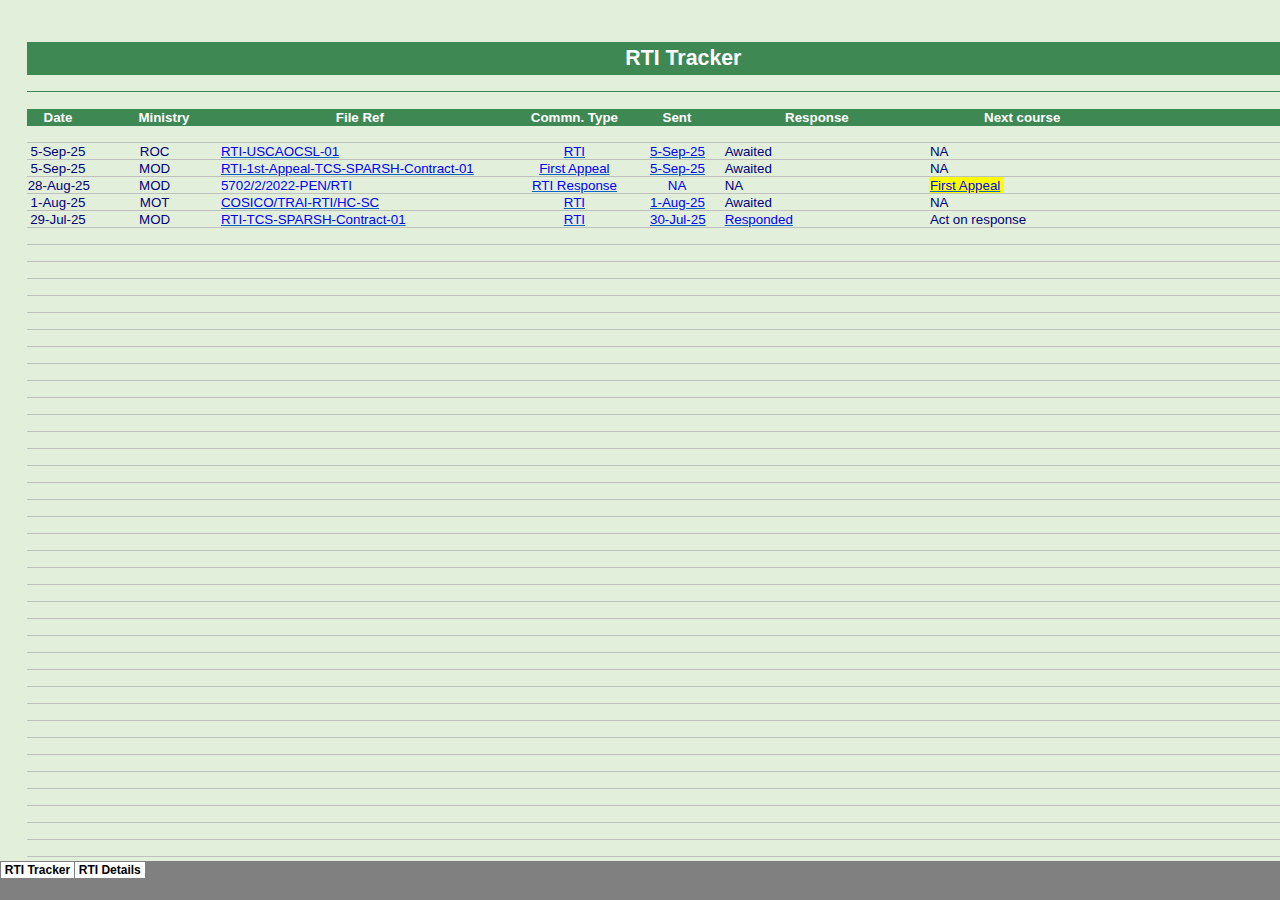
<file: RtiTrackerV01Rev01_files/tabstrip.htm>
<html>
<head>
<meta http-equiv=Content-Type content="text/html; charset=windows-1252">
<meta name=ProgId content=Excel.Sheet>
<meta name=Generator content="Microsoft Excel 15">
<link id=Main-File rel=Main-File href="../RtiTrackerV01Rev01.htm">

<script language="JavaScript">
<!--
if (window.name!="frTabs")
 window.location.replace(document.all.item("Main-File").href);
//-->
</script>
<style>
<!--
A {
    text-decoration:none;
    color:#000000;
    font-size:9pt;
}
-->
</style>
</head>
<body topmargin=0 leftmargin=0 bgcolor="#808080">
<table border=0 cellspacing=1>
 <tr>
 <td bgcolor="#FFFFFF" nowrap><b><small><small>&nbsp;<a href="sheet001.htm" target="frSheet"><font face="Arial" color="#000000">RTI Tracker</font></a>&nbsp;</small></small></b></td>
 <td bgcolor="#FFFFFF" nowrap><b><small><small>&nbsp;<a href="sheet002.htm" target="frSheet"><font face="Arial" color="#000000">RTI Details</font></a>&nbsp;</small></small></b></td>

 </tr>
</table>
</body>
</html>
</file>
